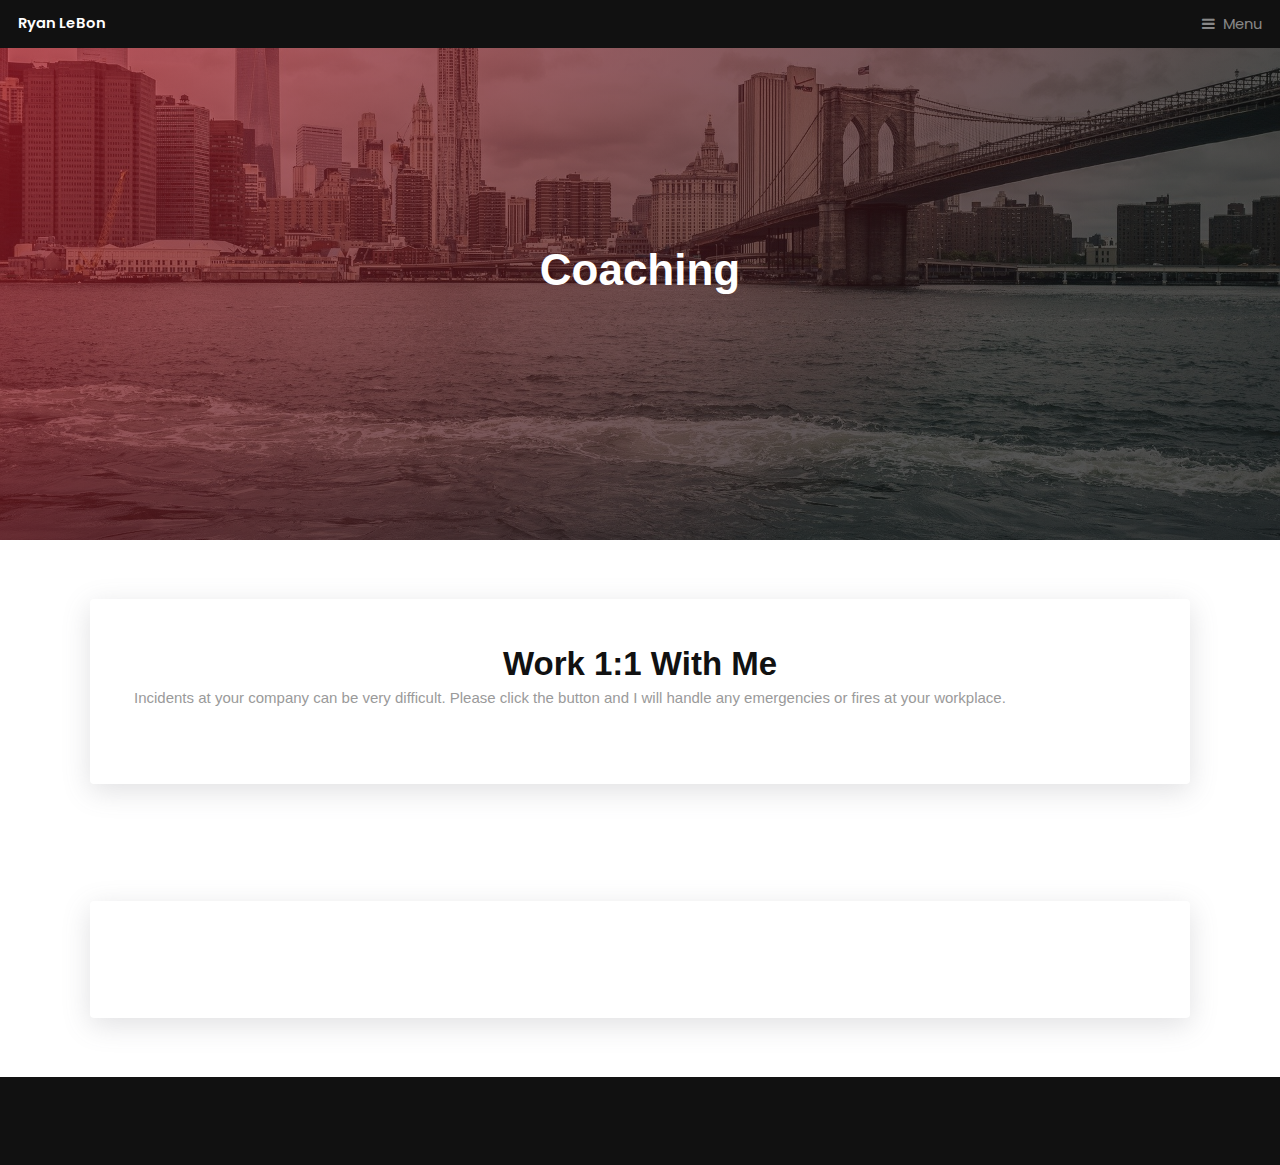
<file: incident_response.html>
<!DOCTYPE HTML>
<html>
	<head>
		<title>Ryan LeBon</title>
		<meta charset="utf-8" />
		<meta name="viewport" content="width=device-width, initial-scale=1, user-scalable=no" />
		<meta name="description" content="" />
		<meta name="keywords" content="" />
		<link rel="stylesheet" href="assets/css/main.css" />
	</head>
	<body class="is-preload">

		<!-- Header -->
			<header id="header">
				<a class="logo" href="index.html">Ryan LeBon</a>
				<nav>
					<a href="#menu">Menu</a>
				</nav>
			</header>

		<!-- Nav -->
			<nav id="menu">
				<ul class="links">
					<li><a href="index.html">Home</a></li>
					<!-- <li><a href="elements.html">Elements</a></li> -->
					<li><a href="about.html">About Me</a></li>
					<!-- <li><a href="services.html">Services</a></li> -->
					<li><a href="incident_response.html">Incident Response</a></li>
					<li><a href="https://www.linkedin.com/in/ryan-le-bon/"><i class="icon fa-linkedin">&nbsp;</i>LinkedIn</a></li>
					<!-- <li><a href="https://github.com/ryanlb777"><i class="icon fa-github">&nbsp;</i>Github</a></li> -->
					<li>
						<a href="items/ryan_lebon_resume.pdf" class="button icon fa-downDload" download> Resume</a>
					</li>
				</ul>
			</nav>

		<!-- Heading -->
			<div id="heading" >
				<h1>Coaching</h1>
			</div>
		<!-- Main -->
		<style>
			.center-items{
				display: block;
				margin-left: auto;
				margin-right: auto;
				width: 50%;
			}
			#center-text{
				text-align: center;
			}	
			
		</style>
		<section id="main" class="wrapper">
			<div class="inner">
				<div class="content">
					<header>
						<h2 id="center-text">Work 1:1 With Me</h2>
						<p>Incidents at your company can be very difficult. Please click the button and I will handle any emergencies or fires at your workplace.</p>
					</header>
					
			</div>
		</section>
		<section id="main" class="wrapper">
			<div class="inner">
				<div class="content">
					<header>
						<!-- <h2>Just getting started? Let's help walk you through the steps to make the moves to get a job at the top fortune 500 companies.</h2> -->
					</header>
			
					<p></p>
				</div>
			</div>
		</section>

			<footer id="footer">
				<div class="inner">
					<div class="content">
						
					</div>
				</div>
			</footer>

		<!-- Scripts -->
			<script src="assets/js/jquery.min.js"></script>
			<script src="assets/js/browser.min.js"></script>
			<script src="assets/js/breakpoints.min.js"></script>
			<script src="assets/js/util.js"></script>
			<script src="assets/js/main.js"></script>

	</body>
</html>
</file>
<file: assets/css/main.css>
@import url(font-awesome.min.css);
/* Google Fonts */
@import url('https://fonts.googleapis.com/css?family=Poppins:100,100i,200,200i,300,300i,400,400i,500,500i,600,600i,700,700i,800,800i,900,900i');
* {
  margin: 0;
  padding: 0;
  box-sizing: border-box;
  text-decoration: none;
  scroll-behavior: smooth;
  scroll-padding-top: 2rem;
  font-family: "Poppins", sans-serif;
}

/* Basic */
@-ms-viewport {
  width: device-width; }
body {
  -ms-overflow-style: scrollbar;
 }

@media screen and (max-width: 480px) {
  html, body {
    min-width: 320px; }
   }
html {
  box-sizing: border-box;
 }

*, *:before, *:after {
  box-sizing: inherit; 
}

body {
  background: #ffffff; 
  font-family: "Poppins", sans-serif;
}

 
html, body, div, span, applet, object,
iframe, h1, h2, h3, h4, h5, h6, p, blockquote,
pre, a, abbr, acronym, address, big, cite,
code, del, dfn, em, img, ins, kbd, q, s, samp,
small, strike, strong, sub, sup, tt, var, b,
u, i, center, dl, dt, dd, ol, ul, li, fieldset,
form, label, legend, table, caption, tbody,
tfoot, thead, tr, th, td, article, aside,
canvas, details, embed, figure, figcaption,
footer, header, hgroup, menu, nav, output, ruby,
section, summary, time, mark, audio, video {
  margin: 0;
  padding: 0;
  border: 0;
  font-size: 100%;
  font: inherit;
  vertical-align: baseline; }

article, aside, details, figcaption, figure,
footer, header, hgroup, menu, nav, section {
  display: block; }

body {
  line-height: 1; }

ol, ul {
  list-style: none; }



input, select, textarea {
  -moz-appearance: none;
  -webkit-appearance: none;
  -ms-appearance: none;
  appearance: none; }

/* Typography */
html {
  font-size: 13pt; }
  @media screen and (max-width: 1680px) {
    html {
      font-size: 11pt; } }
  @media screen and (max-width: 980px) {
    html {
      font-size: 12pt; } }
  @media screen and (max-width: 480px) {
    html {
      font-size: 11pt; } }

body {
  background-color: #ffffff;
  color: #444444; }

body, input, select, textarea {
  font-family: "Poppins", sans-serif;
  font-weight: 400;
  font-size: 1rem;
  line-height: 1.65; }

a {
  -moz-transition: color 0.2s ease-in-out;
  -webkit-transition: color 0.2s ease-in-out;
  -ms-transition: color 0.2s ease-in-out;
  transition: color 0.2s ease-in-out;
  text-decoration: underline; }


strong, b {
  font-weight: 600; }

em, i {
  font-style: italic; }

p {
  margin: 0 0 2rem 0; }

header.special {
  text-align: center;
  margin-bottom: 4rem; }
  header.special p {
    max-width: 75%;
    margin-left: auto;
    margin-right: auto; }

h1, h2, h3, h4, h5, h6 {
  font-weight: 300; }
  h1 a, h2 a, h3 a, h4 a, h5 a, h6 a {
    color: inherit;
    text-decoration: none; }

h1 {
  font-size: 3rem;
  line-height: 1.2; }

h2 {
  font-size: 2.25rem;
  line-height: 1.3; }

h3 {
  font-size: 1.25rem; }

h4 {
  font-size: 1rem; }

h5 {
  font-size: 0.9rem; }

h6 {
  font-size: 0.7rem; }

@media screen and (max-width: 736px) {
  h1 {
    font-size: 2.75rem;
    line-height: 1.3; }


  h2 {
    font-size: 1.75rem;
    line-height: 1.5; }

  h3 {
    font-size: 1.25rem; } }
sub {
  font-size: 0.8rem;
  position: relative;
  top: 0.5rem; }

sup {
  font-size: 0.8rem;
  position: relative;
  top: -0.5rem; }

blockquote {
  border-left: solid 0.5rem;
  font-style: italic;
  margin: 0 0 2rem 0;
  padding: 1rem 0 1rem 2rem; }

code {
  border-radius: 4px;
  border: solid 1px;
  font-family: "Poppins", sans-serif;
  font-size: 0.9rem;
  margin: 0 0.25rem;
  padding: 0.25rem 0.65rem; }

pre {
  -webkit-overflow-scrolling: touch;
  font-family: "Poppins", sans-serif;
  font-size: 0.9rem;
  margin: 0 0 2rem 0; }
  pre code {
    display: block;
    line-height: 1.75;
    padding: 1rem 1.5rem;
    overflow-x: auto; }

hr {
  border: 0;
  border-bottom: solid 1px;
  margin: 2rem 0; }
  hr.major {
    margin: 4rem 0; }

input, select, textarea {
  color: #555555; }

a {
  color: #ce1b28; }

strong, b {
  color: #555555; }

h1, h2, h3, h4, h5, h6 {
  color: #555555; }

blockquote {
  border-left-color: rgba(0, 0, 0, 0.25); }

code {
  background: rgba(0, 0, 0, 0.075);
  border-color: rgba(0, 0, 0, 0.25); }

hr {
  border-bottom-color: rgba(0, 0, 0, 0.25); }

/* Inner */
.inner {
  margin: 0 auto;
  width: 75rem;
  max-width: calc(100% - 6rem); }
  @media screen and (max-width: 480px) {
    .inner {
      max-width: calc(100% - 3rem); } }

/* Button */
input[type="submit"],
input[type="reset"],
input[type="button"],
button,
.button {
  -moz-appearance: none;
  -webkit-appearance: none;
  -ms-appearance: none;
  appearance: none;
  -moz-transition: background-color 0.2s ease-in-out, box-shadow 0.2s ease-in-out, color 0.2s ease-in-out;
  -webkit-transition: background-color 0.2s ease-in-out, box-shadow 0.2s ease-in-out, color 0.2s ease-in-out;
  -ms-transition: background-color 0.2s ease-in-out, box-shadow 0.2s ease-in-out, color 0.2s ease-in-out;
  transition: background-color 0.2s ease-in-out, box-shadow 0.2s ease-in-out, color 0.2s ease-in-out;
  border: 0;
  border-radius: 4px;
  cursor: pointer;
  display: inline-block;
  font-weight: 600;
  height: 3.25rem;
  line-height: 3.25rem;
  padding: 0 1.75rem;
  text-align: center;
  text-decoration: none;
  white-space: nowrap; }
  input[type="submit"].small,
  input[type="reset"].small,
  input[type="button"].small,
  button.small,
  .button.small {
    font-size: 0.8rem;
    height: 2.4375rem;
    line-height: 2.4375rem;
    padding: 0 1.25rem; }
  input[type="submit"].large,
  input[type="reset"].large,
  input[type="button"].large,
  button.large,
  .button.large {
    font-size: 1.35rem;
    height: 4.0625rem;
    line-height: 4.0625rem;
    padding: 0 2rem; }
  input[type="submit"].wide,
  input[type="reset"].wide,
  input[type="button"].wide,
  button.wide,
  .button.wide {
    min-width: 13rem; }
  input[type="submit"].icon:before,
  input[type="reset"].icon:before,
  input[type="button"].icon:before,
  button.icon:before,
  .button.icon:before {
    margin-right: 0.5rem; }
  input[type="submit"].fit,
  input[type="reset"].fit,
  input[type="button"].fit,
  button.fit,
  .button.fit {
    width: 100%; }
  input[type="submit"].disabled, input[type="submit"]:disabled,
  input[type="reset"].disabled,
  input[type="reset"]:disabled,
  input[type="button"].disabled,
  input[type="button"]:disabled,
  button.disabled,
  button:disabled,
  .button.disabled,
  .button:disabled {
    pointer-events: none;
    opacity: 0.25; }

input[type="submit"],
input[type="reset"],
input[type="button"],
button,
.button {
  background-color: transparent;
  box-shadow: inset 0 0 0 1px #555555;
  color: #555555 !important; }
  input[type="submit"]:hover,
  input[type="reset"]:hover,
  input[type="button"]:hover,
  button:hover,
  .button:hover {
    box-shadow: inset 0 0 0 1px #ce1b28;
    color: #fff !important;
    background: #000;}
    input[type="submit"]:hover:active,
    input[type="reset"]:hover:active,
    input[type="button"]:hover:active,
    button:hover:active,
    .button:hover:active {
      background-color: rgba(206, 27, 40, 0.25); }
  input[type="submit"].primary,
  input[type="reset"].primary,
  input[type="button"].primary,
  button.primary,
  .button.primary {
    box-shadow: none;
    background-color: #ce1b28;
    color: #ffffff !important; }
    input[type="submit"].primary:hover,
    input[type="reset"].primary:hover,
    input[type="button"].primary:hover,
    button.primary:hover,
    .button.primary:hover {
      background-color: #e2212f;
      box-shadow: none; }
      input[type="submit"].primary:hover:active,
      input[type="reset"].primary:hover:active,
      input[type="button"].primary:hover:active,
      button.primary:hover:active,
      .button.primary:hover:active {
        background-color: #b71824; }

/* Form */
form {
  margin: 0 0 2rem 0; }

input[type="text"],
input[type="password"],
input[type="email"],
input[type="tel"],
input[type="search"],
input[type="url"],
select,
textarea {
  -moz-appearance: none;
  -webkit-appearance: none;
  -ms-appearance: none;
  appearance: none;
  border-radius: 4px;
  border: none;
  border: solid 1px;
  color: inherit;
  display: block;
  outline: 0;
  padding: 0 1rem;
  text-decoration: none;
  width: 100%; }
  input[type="text"]:invalid,
  input[type="password"]:invalid,
  input[type="email"]:invalid,
  input[type="tel"]:invalid,
  input[type="search"]:invalid,
  input[type="url"]:invalid,
  select:invalid,
  textarea:invalid {
    box-shadow: none; }

label {
  display: block;
  font-size: 1rem;
  font-weight: 600;
  margin: 0 0 1rem 0; }

input[type="text"],
input[type="password"],
input[type="email"],
input[type="tel"],
input[type="search"],
input[type="url"] {
  height: 3.25rem; }

select {
  background-size: 1.25rem;
  background-repeat: no-repeat;
  background-position: calc(100% - 1rem) center;
  height: 3.25rem;
  padding-right: 3.25rem;
  text-overflow: ellipsis; }
  select:focus::-ms-value {
    background-color: transparent; }
  select::-ms-expand {
    display: none; }

textarea {
  padding: 0.75rem 1rem; }

input[type="checkbox"],
input[type="radio"] {
  -moz-appearance: none;
  -webkit-appearance: none;
  -ms-appearance: none;
  appearance: none;
  display: block;
  float: left;
  margin-right: -2rem;
  opacity: 0;
  width: 1rem;
  z-index: -1; }
  input[type="checkbox"] + label,
  input[type="radio"] + label {
    text-decoration: none;
    cursor: pointer;
    display: inline-block;
    font-size: 1rem;
    font-weight: 400;
    padding-left: 2.825rem;
    padding-right: 0.875rem;
    position: relative; }
    input[type="checkbox"] + label:before,
    input[type="radio"] + label:before {
      -moz-osx-font-smoothing: grayscale;
      -webkit-font-smoothing: antialiased;
      font-family: FontAwesome;
      font-style: normal;
      font-weight: normal;
      text-transform: none !important; }
    input[type="checkbox"] + label:before,
    input[type="radio"] + label:before {
      border-radius: 4px;
      border: solid 1px;
      content: '';
      display: inline-block;
      height: 1.95rem;
      left: 0;
      line-height: 1.86875rem;
      position: absolute;
      text-align: center;
      top: -0.1625rem;
      width: 1.95rem; }
  input[type="checkbox"]:checked + label:before,
  input[type="radio"]:checked + label:before {
    content: '\f00c'; }

input[type="checkbox"] + label:before {
  border-radius: 4px; }

input[type="radio"] + label:before {
  border-radius: 100%; }

::-webkit-input-placeholder {
  opacity: 1.0; }

:-moz-placeholder {
  opacity: 1.0; }

::-moz-placeholder {
  opacity: 1.0; }

:-ms-input-placeholder {
  opacity: 1.0; }

label {
  color: #555555; }

input[type="text"],
input[type="password"],
input[type="email"],
input[type="tel"],
input[type="search"],
input[type="url"],
select,
textarea {
  background-color: rgba(0, 0, 0, 0.075);
  border-color: rgba(0, 0, 0, 0.25); }
  input[type="text"]:focus,
  input[type="password"]:focus,
  input[type="email"]:focus,
  input[type="tel"]:focus,
  input[type="search"]:focus,
  input[type="url"]:focus,
  select:focus,
  textarea:focus {
    border-color: #ce1b28;
    box-shadow: 0 0 0 1px #ce1b28; }

select {
  background-image: url("data:image/svg+xml;charset=utf8,%3Csvg xmlns='http://www.w3.org/2000/svg' width='40' height='40' preserveAspectRatio='none' viewBox='0 0 40 40'%3E%3Cpath d='M9.4,12.3l10.4,10.4l10.4-10.4c0.2-0.2,0.5-0.4,0.9-0.4c0.3,0,0.6,0.1,0.9,0.4l3.3,3.3c0.2,0.2,0.4,0.5,0.4,0.9 c0,0.4-0.1,0.6-0.4,0.9L20.7,31.9c-0.2,0.2-0.5,0.4-0.9,0.4c-0.3,0-0.6-0.1-0.9-0.4L4.3,17.3c-0.2-0.2-0.4-0.5-0.4-0.9 c0-0.4,0.1-0.6,0.4-0.9l3.3-3.3c0.2-0.2,0.5-0.4,0.9-0.4S9.1,12.1,9.4,12.3z' fill='rgba(0, 0, 0, 0.25)' /%3E%3C/svg%3E"); }
  select option {
    color: #444444;
    background-color: #ffffff; }

input[type="checkbox"] + label,
input[type="radio"] + label {
  color: #444444; }
  input[type="checkbox"] + label:before,
  input[type="radio"] + label:before {
    background: rgba(0, 0, 0, 0.075);
    border-color: rgba(0, 0, 0, 0.25); }
input[type="checkbox"]:checked + label:before,
input[type="radio"]:checked + label:before {
  background-color: #ce1b28;
  border-color: #ce1b28;
  color: #ffffff; }
input[type="checkbox"]:focus + label:before,
input[type="radio"]:focus + label:before {
  border-color: #ce1b28;
  box-shadow: 0 0 0 1px #ce1b28; }

::-webkit-input-placeholder {
  color: #bbbbbb !important; }

:-moz-placeholder {
  color: #bbbbbb !important; }

::-moz-placeholder {
  color: #bbbbbb !important; }

:-ms-input-placeholder {
  color: #bbbbbb !important; }

/* List */
ol {
  list-style: decimal;
  margin: 0 0 2rem 0;
  padding-left: 1.25rem; }
  ol li {
    padding-left: 0.25rem; }

ul {
  list-style: disc;
  margin: 0 0 2rem 0;
  padding-left: 1rem; }
  ul li {
    padding-left: 0.325rem; }
  ul.plain {
    list-style: none;
    padding-left: 0; }
    ul.plain li {
      margin-bottom: 1rem; }
      ul.plain li .icon {
        border-radius: 4px;
        color: #ffffff;
        display: inline-block;
        margin-right: 1rem;
        text-align: center;
        width: 2rem;
        height: 2rem;
        line-height: 2rem;
        background: rgba(0, 0, 0, 0.5); }
  ul.alt {
    list-style: none;
    padding-left: 0; }
    ul.alt li {
      border-top: solid 1px;
      padding: 0.75rem 0; }
      ul.alt li:first-child {
        border-top: 0;
        padding-top: 0; }
      ul.alt li:last-child {
        padding-bottom: 0; }

dl {
  margin: 0 0 2rem 0; }
  dl dt {
    display: block;
    font-weight: 600;
    margin: 0 0 1rem 0; }
  dl dd {
    margin-left: 1.5rem; }

ul.alt li {
  border-top-color: rgba(0, 0, 0, 0.25); }

/* Table */
.table-wrapper {
  -webkit-overflow-scrolling: touch;
  overflow-x: auto; }

table {
  margin: 0 0 2rem 0;
  width: 100%; }
  table tbody tr {
    border: solid 1px;
    border-left: 0;
    border-right: 0; }
  table td {
    padding: 0.75rem 0.75rem; }
  table th {
    font-size: 0.9rem;
    font-weight: 600;
    padding: 0 0.75rem 0.75rem 0.75rem;
    text-align: left; }
  table thead {
    border-bottom: solid 2px; }
  table tfoot {
    border-top: solid 2px; }
  table.alt {
    border-collapse: separate; }
    table.alt tbody tr td {
      border: solid 1px;
      border-left-width: 0;
      border-top-width: 0; }
      table.alt tbody tr td:first-child {
        border-left-width: 1px; }
    table.alt tbody tr:first-child td {
      border-top-width: 1px; }
    table.alt thead {
      border-bottom: 0; }
    table.alt tfoot {
      border-top: 0; }

table tbody tr {
  border-color: rgba(0, 0, 0, 0.25); }
  table tbody tr:nth-child(2n + 1) {
    background-color: rgba(0, 0, 0, 0.075); }
table th {
  color: #555555; }
table thead {
  border-bottom-color: rgba(0, 0, 0, 0.25); }
table tfoot {
  border-top-color: rgba(0, 0, 0, 0.25); }
table.alt tbody tr td {
  border-color: rgba(0, 0, 0, 0.25); }

/* Highlights */
.highlights {
  width: 100%;
  margin: 2.5rem 0;
  display: -moz-flex;
  display: -webkit-flex;
  display: -ms-flex;
  display: flex;
  -moz-flex-wrap: wrap;
  -webkit-flex-wrap: wrap;
  -ms-flex-wrap: wrap;
  flex-wrap: wrap;
  -moz-align-items: -moz-stretch;
  -webkit-align-items: -webkit-stretch;
  -ms-align-items: -ms-stretch;
  align-items: stretch; }
  .highlights > * {
    -moz-flex-shrink: 1;
    -webkit-flex-shrink: 1;
    -ms-flex-shrink: 1;
    flex-shrink: 1;
    -moz-flex-grow: 0;
    -webkit-flex-grow: 0;
    -ms-flex-grow: 0;
    flex-grow: 0; }
  .highlights > * {
    width: 33.3333333333%; }
  .highlights > * {
    padding: 1.5rem;
    width: calc(33.3333333333% + 1rem); }
  .highlights > :nth-child(-n + 3) {
    padding-top: 0; }
  .highlights > :nth-last-child(-n + 3) {
    padding-bottom: 0; }
  .highlights > :nth-child(3n + 1) {
    padding-left: 0; }
  .highlights > :nth-child(3n) {
    padding-right: 0; }
  .highlights > :nth-child(3n + 1),
  .highlights > :nth-child(3n) {
    width: calc(33.3333333333% + -0.5rem); }
  .highlights .content {
    border-radius: 4px;
    height: 100%;
    padding: 0px 20px;
    text-align: center; }
    .highlights .content .icon {
      font-size: 5rem; }
  .highlights > div > :last-child {
    margin-bottom: 0; }
  @media screen and (max-width: 980px) {
    .highlights > * {
      width: 50%; }
    .highlights > * {
      padding: 1rem;
      width: calc(33.3333333333% + 0.6666666667rem); }
    .highlights > :nth-child(-n + 3) {
      padding-top: 1rem; }
    .highlights > :nth-last-child(-n + 3) {
      padding-bottom: 1rem; }
    .highlights > :nth-child(3n + 1) {
      padding-left: 1rem; }
    .highlights > :nth-child(3n) {
      padding-right: 1rem; }
    .highlights > :nth-child(3n + 1),
    .highlights > :nth-child(3n) {
      padding: 1rem;
      width: calc(50% + 1rem); }
    .highlights > * {
      padding: 1rem;
      width: calc(50% + 1rem); }
    .highlights > :nth-child(-n + 2) {
      padding-top: 0; }
    .highlights > :nth-last-child(-n + 2) {
      padding-bottom: 0; }
    .highlights > :nth-child(2n + 1) {
      padding-left: 0; }
    .highlights > :nth-child(2n) {
      padding-right: 0; }
    .highlights > :nth-child(2n + 1),
    .highlights > :nth-child(2n) {
      width: calc(50% + 0rem); }
    .highlights .content {
      padding: 2rem; } }
  @media screen and (max-width: 736px) {
    .highlights > * {
      width: 100%; }
    .highlights > * {
      padding: 1rem;
      width: calc(33.3333333333% + 0.6666666667rem); }
    .highlights > :nth-child(-n + 3) {
      padding-top: 1rem; }
    .highlights > :nth-last-child(-n + 3) {
      padding-bottom: 1rem; }
    .highlights > :nth-child(3n + 1) {
      padding-left: 1rem; }
    .highlights > :nth-child(3n) {
      padding-right: 1rem; }
    .highlights > :nth-child(3n + 1),
    .highlights > :nth-child(3n) {
      padding: 1rem;
      width: calc(100% + 2rem); }
    .highlights > * {
      padding: 1rem;
      width: calc(50% + 1rem); }
    .highlights > :nth-child(-n + 2) {
      padding-top: 1rem; }
    .highlights > :nth-last-child(-n + 2) {
      padding-bottom: 1rem; }
    .highlights > :nth-child(2n + 1) {
      padding-left: 1rem; }
    .highlights > :nth-child(2n) {
      padding-right: 1rem; }
    .highlights > :nth-child(2n + 1),
    .highlights > :nth-child(2n) {
      padding: 1rem;
      width: calc(100% + 2rem); }
    .highlights > * {
      padding: 1rem;
      width: calc(100% + 2rem); }
    .highlights > :nth-child(-n + 1) {
      padding-top: 0; }
    .highlights > :nth-last-child(-n + 1) {
      padding-bottom: 0; }
    .highlights > :nth-child(1n + 1) {
      padding-left: 0; }
    .highlights > :nth-child(1n) {
      padding-right: 0; }
    .highlights > :nth-child(1n + 1),
    .highlights > :nth-child(1n) {
      width: calc(100% + 1rem); } }
    /* custome codes */
      .highlights .content {
        background: #ffffff;
        box-shadow: rgba(50, 50, 93, 0.25) 0px 13px 27px -5px, rgba(0, 0, 0, 0.3) 0px 8px 16px -8px;
       
      }
      .highlights .content:hover {
        background: #ffffff;
        box-shadow: rgba(50, 50, 93, 0.25) 0px 50px 100px -20px, rgba(0, 0, 0, 0.3) 0px 30px 60px -30px;
      }
      .content:hover a {
        color: chocolate;
      }
      .content:hover h3 {
        color: chocolate;
      }

/* Testimonials */
.testimonials {
  margin: 2.5rem 0;
  width: 100%;
  display: -moz-flex;
  display: -webkit-flex;
  display: -ms-flex;
  display: flex;
  -moz-flex-wrap: wrap;
  -webkit-flex-wrap: wrap;
  -ms-flex-wrap: wrap;
  flex-wrap: wrap;
  -moz-align-items: -moz-stretch;
  -webkit-align-items: -webkit-stretch;
  -ms-align-items: -ms-stretch;
  align-items: stretch; }
  .testimonials > * {
    -moz-flex-shrink: 1;
    -webkit-flex-shrink: 1;
    -ms-flex-shrink: 1;
    flex-shrink: 1;
    -moz-flex-grow: 0;
    -webkit-flex-grow: 0;
    -ms-flex-grow: 0;
    flex-grow: 0; }
  .testimonials > * {
    width: 33.3333333333%; }
  .testimonials > * {
    padding: 1.5rem;
    width: calc(33.3333333333% + 1rem); }
  .testimonials > :nth-child(-n + 3) {
    padding-top: 0; }
  .testimonials > :nth-last-child(-n + 3) {
    padding-bottom: 0; }
  .testimonials > :nth-child(3n + 1) {
    padding-left: 0; }
  .testimonials > :nth-child(3n) {
    padding-right: 0; }
  .testimonials > :nth-child(3n + 1),
  .testimonials > :nth-child(3n) {
    width: calc(33.3333333333% + -0.5rem); }
  .testimonials .content {
    border-radius: 4px;
    height: 100%;
    padding: 3rem; }
    .testimonials .content .author {
      display: -moz-flex;
      display: -webkit-flex;
      display: -ms-flex;
      display: flex;
      -moz-align-items: center;
      -webkit-align-items: center;
      -ms-align-items: center;
      align-items: center; }
      .testimonials .content .author blockquote {
        margin: 0; }
      .testimonials .content .author .image {
        margin-right: 2rem;
        width: 20%; }
        .testimonials .content .author .image img {
          border-radius: 100%;
          max-width: 100%; }
    .testimonials .content .credit {
      font-size: 0.75rem; }
    .testimonials .content p:last-child {
      margin: 0; }
  .testimonials > div > :last-child {
    margin-bottom: 0; }
  @media screen and (max-width: 980px) {
    .testimonials > * {
      width: 50%; }
    .testimonials > * {
      padding: 1rem;
      width: calc(33.3333333333% + 0.6666666667rem); }
    .testimonials > :nth-child(-n + 3) {
      padding-top: 1rem; }
    .testimonials > :nth-last-child(-n + 3) {
      padding-bottom: 1rem; }
    .testimonials > :nth-child(3n + 1) {
      padding-left: 1rem; }
    .testimonials > :nth-child(3n) {
      padding-right: 1rem; }
    .testimonials > :nth-child(3n + 1),
    .testimonials > :nth-child(3n) {
      padding: 1rem;
      width: calc(50% + 1rem); }
    .testimonials > * {
      padding: 1rem;
      width: calc(50% + 1rem); }
    .testimonials > :nth-child(-n + 2) {
      padding-top: 0; }
    .testimonials > :nth-last-child(-n + 2) {
      padding-bottom: 0; }
    .testimonials > :nth-child(2n + 1) {
      padding-left: 0; }
    .testimonials > :nth-child(2n) {
      padding-right: 0; }
    .testimonials > :nth-child(2n + 1),
    .testimonials > :nth-child(2n) {
      width: calc(50% + 0rem); }
    .testimonials .content {
      padding: 2rem; } }
  @media screen and (max-width: 736px) {
    .testimonials > * {
      width: 100%; }
    .testimonials > * {
      padding: 1rem;
      width: calc(33.3333333333% + 0.6666666667rem); }
    .testimonials > :nth-child(-n + 3) {
      padding-top: 1rem; }
    .testimonials > :nth-last-child(-n + 3) {
      padding-bottom: 1rem; }
    .testimonials > :nth-child(3n + 1) {
      padding-left: 1rem; }
    .testimonials > :nth-child(3n) {
      padding-right: 1rem; }
    .testimonials > :nth-child(3n + 1),
    .testimonials > :nth-child(3n) {
      padding: 1rem;
      width: calc(100% + 2rem); }
    .testimonials > * {
      padding: 1rem;
      width: calc(50% + 1rem); }
    .testimonials > :nth-child(-n + 2) {
      padding-top: 1rem; }
    .testimonials > :nth-last-child(-n + 2) {
      padding-bottom: 1rem; }
    .testimonials > :nth-child(2n + 1) {
      padding-left: 1rem; }
    .testimonials > :nth-child(2n) {
      padding-right: 1rem; }
    .testimonials > :nth-child(2n + 1),
    .testimonials > :nth-child(2n) {
      padding: 1rem;
      width: calc(100% + 2rem); }
    .testimonials > * {
      padding: 1rem;
      width: calc(100% + 2rem); }
    .testimonials > :nth-child(-n + 1) {
      padding-top: 0; }
    .testimonials > :nth-last-child(-n + 1) {
      padding-bottom: 0; }
    .testimonials > :nth-child(1n + 1) {
      padding-left: 0; }
    .testimonials > :nth-child(1n) {
      padding-right: 0; }
    .testimonials > :nth-child(1n + 1),
    .testimonials > :nth-child(1n) {
      width: calc(100% + 1rem); } }

.testimonials .content {
  background: #ffffff;
  box-shadow: 0px 0px 4px 1px rgba(0, 0, 0, 0.025); }
  .testimonials .content .credit strong {
    color: #ce1b28; }

/* Actions */
ul.actions {
  display: -moz-flex;
  display: -webkit-flex;
  display: -ms-flex;
  display: flex;
  cursor: default;
  list-style: none;
  margin-left: -1rem;
  padding-left: 0; }
  ul.actions li {
    padding: 0 0 0 1rem;
    vertical-align: middle; }
  ul.actions.special {
    -moz-justify-content: center;
    -webkit-justify-content: center;
    -ms-justify-content: center;
    justify-content: center;
    width: calc(100% + 1rem); }
  ul.actions.stacked {
    -moz-flex-direction: column;
    -webkit-flex-direction: column;
    -ms-flex-direction: column;
    flex-direction: column;
    margin-left: 0; }
    ul.actions.stacked li {
      padding: 1.3rem 0 0 0; }
      ul.actions.stacked li:first-child {
        padding-top: 0; }
  ul.actions.fit {
    width: calc(100% + 1rem); }
    ul.actions.fit li {
      -moz-flex-grow: 1;
      -webkit-flex-grow: 1;
      -ms-flex-grow: 1;
      flex-grow: 1;
      -moz-flex-shrink: 1;
      -webkit-flex-shrink: 1;
      -ms-flex-shrink: 1;
      flex-shrink: 1;
      width: 100%; }
      ul.actions.fit li > * {
        width: 100%; }
    ul.actions.fit.stacked {
      width: 100%; }
  @media screen and (max-width: 480px) {
    ul.actions:not(.fixed) {
      -moz-flex-direction: column;
      -webkit-flex-direction: column;
      -ms-flex-direction: column;
      flex-direction: column;
      margin-left: 0;
      width: 100% !important; }
      ul.actions:not(.fixed) li {
        -moz-flex-grow: 1;
        -webkit-flex-grow: 1;
        -ms-flex-grow: 1;
        flex-grow: 1;
        -moz-flex-shrink: 1;
        -webkit-flex-shrink: 1;
        -ms-flex-shrink: 1;
        flex-shrink: 1;
        padding: 1rem 0 0 0;
        text-align: center;
        width: 100%; }
        ul.actions:not(.fixed) li > * {
          width: 100%; }
        ul.actions:not(.fixed) li:first-child {
          padding-top: 0; }
        ul.actions:not(.fixed) li input[type="submit"],
        ul.actions:not(.fixed) li input[type="reset"],
        ul.actions:not(.fixed) li input[type="button"],
        ul.actions:not(.fixed) li button,
        ul.actions:not(.fixed) li .button {
          width: 100%; }
          ul.actions:not(.fixed) li input[type="submit"].icon:before,
          ul.actions:not(.fixed) li input[type="reset"].icon:before,
          ul.actions:not(.fixed) li input[type="button"].icon:before,
          ul.actions:not(.fixed) li button.icon:before,
          ul.actions:not(.fixed) li .button.icon:before {
            margin-left: -0.5rem; } }

/* Grid */
.row {
  display: flex;
  flex-wrap: wrap;
  box-sizing: border-box; }
  .row > * {
    box-sizing: border-box; }
  .row.gtr-uniform > * > :last-child {
    margin-bottom: 0; }

.row > .imp {
  order: -1; }
.row > .col-1 {
  width: 8.3333333333%; }
.row > .off-1 {
  margin-left: 8.3333333333%; }
.row > .col-2 {
  width: 16.6666666667%; }
.row > .off-2 {
  margin-left: 16.6666666667%; }
.row > .col-3 {
  width: 25%; }
.row > .off-3 {
  margin-left: 25%; }
.row > .col-4 {
  width: 33.3333333333%; }
.row > .off-4 {
  margin-left: 33.3333333333%; }
.row > .col-5 {
  width: 41.6666666667%; }
.row > .off-5 {
  margin-left: 41.6666666667%; }
.row > .col-6 {
  width: 50%; }
.row > .off-6 {
  margin-left: 50%; }
.row > .col-7 {
  width: 58.3333333333%; }
.row > .off-7 {
  margin-left: 58.3333333333%; }
.row > .col-8 {
  width: 66.6666666667%; }
.row > .off-8 {
  margin-left: 66.6666666667%; }
.row > .col-9 {
  width: 75%; }
.row > .off-9 {
  margin-left: 75%; }
.row > .col-10 {
  width: 83.3333333333%; }
.row > .off-10 {
  margin-left: 83.3333333333%; }
.row > .col-11 {
  width: 91.6666666667%; }
.row > .off-11 {
  margin-left: 91.6666666667%; }
.row > .col-12 {
  width: 100%; }
.row > .off-12 {
  margin-left: 100%; }
.row.gtr-0 {
  margin-top: 0;
  margin-left: 0rem; }
  .row.gtr-0 > * {
    padding: 0 0 0 0rem; }
  .row.gtr-0.gtr-uniform {
    margin-top: 0rem; }
    .row.gtr-0.gtr-uniform > * {
      padding-top: 0rem; }
.row.gtr-25 {
  margin-top: 0;
  margin-left: -0.75rem; }
  .row.gtr-25 > * {
    padding: 0 0 0 0.75rem; }
  .row.gtr-25.gtr-uniform {
    margin-top: -0.75rem; }
    .row.gtr-25.gtr-uniform > * {
      padding-top: 0.75rem; }
.row.gtr-50 {
  margin-top: 0;
  margin-left: -1.5rem; }
  .row.gtr-50 > * {
    padding: 0 0 0 1.5rem; }
  .row.gtr-50.gtr-uniform {
    margin-top: -1.5rem; }
    .row.gtr-50.gtr-uniform > * {
      padding-top: 1.5rem; }
.row {
  margin-top: 0;
  margin-left: -3rem; }
  .row > * {
    padding: 0 0 0 3rem; }
  .row.gtr-uniform {
    margin-top: -3rem; }
    .row.gtr-uniform > * {
      padding-top: 3rem; }
.row.gtr-150 {
  margin-top: 0;
  margin-left: -4.5rem; }
  .row.gtr-150 > * {
    padding: 0 0 0 4.5rem; }
  .row.gtr-150.gtr-uniform {
    margin-top: -4.5rem; }
    .row.gtr-150.gtr-uniform > * {
      padding-top: 4.5rem; }
.row.gtr-200 {
  margin-top: 0;
  margin-left: -6rem; }
  .row.gtr-200 > * {
    padding: 0 0 0 6rem; }
  .row.gtr-200.gtr-uniform {
    margin-top: -6rem; }
    .row.gtr-200.gtr-uniform > * {
      padding-top: 6rem; }

@media screen and (max-width: 1680px) {
  .row {
    display: flex;
    flex-wrap: wrap;
    box-sizing: border-box; }
    .row > * {
      box-sizing: border-box; }
    .row.gtr-uniform > * > :last-child {
      margin-bottom: 0; }

  .row > .imp-xlarge {
    order: -1; }
  .row > .col-1-xlarge {
    width: 8.3333333333%; }
  .row > .off-1-xlarge {
    margin-left: 8.3333333333%; }
  .row > .col-2-xlarge {
    width: 16.6666666667%; }
  .row > .off-2-xlarge {
    margin-left: 16.6666666667%; }
  .row > .col-3-xlarge {
    width: 25%; }
  .row > .off-3-xlarge {
    margin-left: 25%; }
  .row > .col-4-xlarge {
    width: 33.3333333333%; }
  .row > .off-4-xlarge {
    margin-left: 33.3333333333%; }
  .row > .col-5-xlarge {
    width: 41.6666666667%; }
  .row > .off-5-xlarge {
    margin-left: 41.6666666667%; }
  .row > .col-6-xlarge {
    width: 50%; }
  .row > .off-6-xlarge {
    margin-left: 50%; }
  .row > .col-7-xlarge {
    width: 58.3333333333%; }
  .row > .off-7-xlarge {
    margin-left: 58.3333333333%; }
  .row > .col-8-xlarge {
    width: 66.6666666667%; }
  .row > .off-8-xlarge {
    margin-left: 66.6666666667%; }
  .row > .col-9-xlarge {
    width: 75%; }
  .row > .off-9-xlarge {
    margin-left: 75%; }
  .row > .col-10-xlarge {
    width: 83.3333333333%; }
  .row > .off-10-xlarge {
    margin-left: 83.3333333333%; }
  .row > .col-11-xlarge {
    width: 91.6666666667%; }
  .row > .off-11-xlarge {
    margin-left: 91.6666666667%; }
  .row > .col-12-xlarge {
    width: 100%; }
  .row > .off-12-xlarge {
    margin-left: 100%; }
  .row.gtr-0 {
    margin-top: 0;
    margin-left: 0rem; }
    .row.gtr-0 > * {
      padding: 0 0 0 0rem; }
    .row.gtr-0.gtr-uniform {
      margin-top: 0rem; }
      .row.gtr-0.gtr-uniform > * {
        padding-top: 0rem; }
  .row.gtr-25 {
    margin-top: 0;
    margin-left: -0.75rem; }
    .row.gtr-25 > * {
      padding: 0 0 0 0.75rem; }
    .row.gtr-25.gtr-uniform {
      margin-top: -0.75rem; }
      .row.gtr-25.gtr-uniform > * {
        padding-top: 0.75rem; }
  .row.gtr-50 {
    margin-top: 0;
    margin-left: -1.5rem; }
    .row.gtr-50 > * {
      padding: 0 0 0 1.5rem; }
    .row.gtr-50.gtr-uniform {
      margin-top: -1.5rem; }
      .row.gtr-50.gtr-uniform > * {
        padding-top: 1.5rem; }
  .row {
    margin-top: 0;
    margin-left: -3rem; }
    .row > * {
      padding: 0 0 0 3rem; }
    .row.gtr-uniform {
      margin-top: -3rem; }
      .row.gtr-uniform > * {
        padding-top: 3rem; }
  .row.gtr-150 {
    margin-top: 0;
    margin-left: -4.5rem; }
    .row.gtr-150 > * {
      padding: 0 0 0 4.5rem; }
    .row.gtr-150.gtr-uniform {
      margin-top: -4.5rem; }
      .row.gtr-150.gtr-uniform > * {
        padding-top: 4.5rem; }
  .row.gtr-200 {
    margin-top: 0;
    margin-left: -6rem; }
    .row.gtr-200 > * {
      padding: 0 0 0 6rem; }
    .row.gtr-200.gtr-uniform {
      margin-top: -6rem; }
      .row.gtr-200.gtr-uniform > * {
        padding-top: 6rem; } }
@media screen and (max-width: 1280px) {
  .row {
    display: flex;
    flex-wrap: wrap;
    box-sizing: border-box; }
    .row > * {
      box-sizing: border-box; }
    .row.gtr-uniform > * > :last-child {
      margin-bottom: 0; }

  .row > .imp-large {
    order: -1; }
  .row > .col-1-large {
    width: 8.3333333333%; }
  .row > .off-1-large {
    margin-left: 8.3333333333%; }
  .row > .col-2-large {
    width: 16.6666666667%; }
  .row > .off-2-large {
    margin-left: 16.6666666667%; }
  .row > .col-3-large {
    width: 25%; }
  .row > .off-3-large {
    margin-left: 25%; }
  .row > .col-4-large {
    width: 33.3333333333%; }
  .row > .off-4-large {
    margin-left: 33.3333333333%; }
  .row > .col-5-large {
    width: 41.6666666667%; }
  .row > .off-5-large {
    margin-left: 41.6666666667%; }
  .row > .col-6-large {
    width: 50%; }
  .row > .off-6-large {
    margin-left: 50%; }
  .row > .col-7-large {
    width: 58.3333333333%; }
  .row > .off-7-large {
    margin-left: 58.3333333333%; }
  .row > .col-8-large {
    width: 66.6666666667%; }
  .row > .off-8-large {
    margin-left: 66.6666666667%; }
  .row > .col-9-large {
    width: 75%; }
  .row > .off-9-large {
    margin-left: 75%; }
  .row > .col-10-large {
    width: 83.3333333333%; }
  .row > .off-10-large {
    margin-left: 83.3333333333%; }
  .row > .col-11-large {
    width: 91.6666666667%; }
  .row > .off-11-large {
    margin-left: 91.6666666667%; }
  .row > .col-12-large {
    width: 100%; }
  .row > .off-12-large {
    margin-left: 100%; }
  .row.gtr-0 {
    margin-top: 0;
    margin-left: 0rem; }
    .row.gtr-0 > * {
      padding: 0 0 0 0rem; }
    .row.gtr-0.gtr-uniform {
      margin-top: 0rem; }
      .row.gtr-0.gtr-uniform > * {
        padding-top: 0rem; }
  .row.gtr-25 {
    margin-top: 0;
    margin-left: -0.375rem; }
    .row.gtr-25 > * {
      padding: 0 0 0 0.375rem; }
    .row.gtr-25.gtr-uniform {
      margin-top: -0.375rem; }
      .row.gtr-25.gtr-uniform > * {
        padding-top: 0.375rem; }
  .row.gtr-50 {
    margin-top: 0;
    margin-left: -0.75rem; }
    .row.gtr-50 > * {
      padding: 0 0 0 0.75rem; }
    .row.gtr-50.gtr-uniform {
      margin-top: -0.75rem; }
      .row.gtr-50.gtr-uniform > * {
        padding-top: 0.75rem; }
  .row {
    margin-top: 0;
    margin-left: -1.5rem; }
    .row > * {
      padding: 0 0 0 1.5rem; }
    .row.gtr-uniform {
      margin-top: -1.5rem; }
      .row.gtr-uniform > * {
        padding-top: 1.5rem; }
  .row.gtr-150 {
    margin-top: 0;
    margin-left: -2.25rem; }
    .row.gtr-150 > * {
      padding: 0 0 0 2.25rem; }
    .row.gtr-150.gtr-uniform {
      margin-top: -2.25rem; }
      .row.gtr-150.gtr-uniform > * {
        padding-top: 2.25rem; }
  .row.gtr-200 {
    margin-top: 0;
    margin-left: -3rem; }
    .row.gtr-200 > * {
      padding: 0 0 0 3rem; }
    .row.gtr-200.gtr-uniform {
      margin-top: -3rem; }
      .row.gtr-200.gtr-uniform > * {
        padding-top: 3rem; } }
@media screen and (max-width: 980px) {
  .row {
    display: flex;
    flex-wrap: wrap;
    box-sizing: border-box; }
    .row > * {
      box-sizing: border-box; }
    .row.gtr-uniform > * > :last-child {
      margin-bottom: 0; }

  .row > .imp-medium {
    order: -1; }
  .row > .col-1-medium {
    width: 8.3333333333%; }
  .row > .off-1-medium {
    margin-left: 8.3333333333%; }
  .row > .col-2-medium {
    width: 16.6666666667%; }
  .row > .off-2-medium {
    margin-left: 16.6666666667%; }
  .row > .col-3-medium {
    width: 25%; }
  .row > .off-3-medium {
    margin-left: 25%; }
  .row > .col-4-medium {
    width: 33.3333333333%; }
  .row > .off-4-medium {
    margin-left: 33.3333333333%; }
  .row > .col-5-medium {
    width: 41.6666666667%; }
  .row > .off-5-medium {
    margin-left: 41.6666666667%; }
  .row > .col-6-medium {
    width: 50%; }
  .row > .off-6-medium {
    margin-left: 50%; }
  .row > .col-7-medium {
    width: 58.3333333333%; }
  .row > .off-7-medium {
    margin-left: 58.3333333333%; }
  .row > .col-8-medium {
    width: 66.6666666667%; }
  .row > .off-8-medium {
    margin-left: 66.6666666667%; }
  .row > .col-9-medium {
    width: 75%; }
  .row > .off-9-medium {
    margin-left: 75%; }
  .row > .col-10-medium {
    width: 83.3333333333%; }
  .row > .off-10-medium {
    margin-left: 83.3333333333%; }
  .row > .col-11-medium {
    width: 91.6666666667%; }
  .row > .off-11-medium {
    margin-left: 91.6666666667%; }
  .row > .col-12-medium {
    width: 100%; }
  .row > .off-12-medium {
    margin-left: 100%; }
  .row.gtr-0 {
    margin-top: 0;
    margin-left: 0rem; }
    .row.gtr-0 > * {
      padding: 0 0 0 0rem; }
    .row.gtr-0.gtr-uniform {
      margin-top: 0rem; }
      .row.gtr-0.gtr-uniform > * {
        padding-top: 0rem; }
  .row.gtr-25 {
    margin-top: 0;
    margin-left: -0.375rem; }
    .row.gtr-25 > * {
      padding: 0 0 0 0.375rem; }
    .row.gtr-25.gtr-uniform {
      margin-top: -0.375rem; }
      .row.gtr-25.gtr-uniform > * {
        padding-top: 0.375rem; }
  .row.gtr-50 {
    margin-top: 0;
    margin-left: -0.75rem; }
    .row.gtr-50 > * {
      padding: 0 0 0 0.75rem; }
    .row.gtr-50.gtr-uniform {
      margin-top: -0.75rem; }
      .row.gtr-50.gtr-uniform > * {
        padding-top: 0.75rem; }
  .row {
    margin-top: 0;
    margin-left: -1.5rem; }
    .row > * {
      padding: 0 0 0 1.5rem; }
    .row.gtr-uniform {
      margin-top: -1.5rem; }
      .row.gtr-uniform > * {
        padding-top: 1.5rem; }
  .row.gtr-150 {
    margin-top: 0;
    margin-left: -2.25rem; }
    .row.gtr-150 > * {
      padding: 0 0 0 2.25rem; }
    .row.gtr-150.gtr-uniform {
      margin-top: -2.25rem; }
      .row.gtr-150.gtr-uniform > * {
        padding-top: 2.25rem; }
  .row.gtr-200 {
    margin-top: 0;
    margin-left: -3rem; }
    .row.gtr-200 > * {
      padding: 0 0 0 3rem; }
    .row.gtr-200.gtr-uniform {
      margin-top: -3rem; }
      .row.gtr-200.gtr-uniform > * {
        padding-top: 3rem; } }
@media screen and (max-width: 736px) {
  .row {
    display: flex;
    flex-wrap: wrap;
    box-sizing: border-box; }
    .row > * {
      box-sizing: border-box; }
    .row.gtr-uniform > * > :last-child {
      margin-bottom: 0; }

  .row > .imp-small {
    order: -1; }
  .row > .col-1-small {
    width: 8.3333333333%; }
  .row > .off-1-small {
    margin-left: 8.3333333333%; }
  .row > .col-2-small {
    width: 16.6666666667%; }
  .row > .off-2-small {
    margin-left: 16.6666666667%; }
  .row > .col-3-small {
    width: 25%; }
  .row > .off-3-small {
    margin-left: 25%; }
  .row > .col-4-small {
    width: 33.3333333333%; }
  .row > .off-4-small {
    margin-left: 33.3333333333%; }
  .row > .col-5-small {
    width: 41.6666666667%; }
  .row > .off-5-small {
    margin-left: 41.6666666667%; }
  .row > .col-6-small {
    width: 50%; }
  .row > .off-6-small {
    margin-left: 50%; }
  .row > .col-7-small {
    width: 58.3333333333%; }
  .row > .off-7-small {
    margin-left: 58.3333333333%; }
  .row > .col-8-small {
    width: 66.6666666667%; }
  .row > .off-8-small {
    margin-left: 66.6666666667%; }
  .row > .col-9-small {
    width: 75%; }
  .row > .off-9-small {
    margin-left: 75%; }
  .row > .col-10-small {
    width: 83.3333333333%; }
  .row > .off-10-small {
    margin-left: 83.3333333333%; }
  .row > .col-11-small {
    width: 91.6666666667%; }
  .row > .off-11-small {
    margin-left: 91.6666666667%; }
  .row > .col-12-small {
    width: 100%; }
  .row > .off-12-small {
    margin-left: 100%; }
  .row.gtr-0 {
    margin-top: 0;
    margin-left: 0rem; }
    .row.gtr-0 > * {
      padding: 0 0 0 0rem; }
    .row.gtr-0.gtr-uniform {
      margin-top: 0rem; }
      .row.gtr-0.gtr-uniform > * {
        padding-top: 0rem; }
  .row.gtr-25 {
    margin-top: 0;
    margin-left: -0.3125rem; }
    .row.gtr-25 > * {
      padding: 0 0 0 0.3125rem; }
    .row.gtr-25.gtr-uniform {
      margin-top: -0.3125rem; }
      .row.gtr-25.gtr-uniform > * {
        padding-top: 0.3125rem; }
  .row.gtr-50 {
    margin-top: 0;
    margin-left: -0.625rem; }
    .row.gtr-50 > * {
      padding: 0 0 0 0.625rem; }
    .row.gtr-50.gtr-uniform {
      margin-top: -0.625rem; }
      .row.gtr-50.gtr-uniform > * {
        padding-top: 0.625rem; }
  .row {
    margin-top: 0;
    margin-left: -1.25rem; }
    .row > * {
      padding: 0 0 0 1.25rem; }
    .row.gtr-uniform {
      margin-top: -1.25rem; }
      .row.gtr-uniform > * {
        padding-top: 1.25rem; }
  .row.gtr-150 {
    margin-top: 0;
    margin-left: -1.875rem; }
    .row.gtr-150 > * {
      padding: 0 0 0 1.875rem; }
    .row.gtr-150.gtr-uniform {
      margin-top: -1.875rem; }
      .row.gtr-150.gtr-uniform > * {
        padding-top: 1.875rem; }
  .row.gtr-200 {
    margin-top: 0;
    margin-left: -2.5rem; }
    .row.gtr-200 > * {
      padding: 0 0 0 2.5rem; }
    .row.gtr-200.gtr-uniform {
      margin-top: -2.5rem; }
      .row.gtr-200.gtr-uniform > * {
        padding-top: 2.5rem; } }
@media screen and (max-width: 480px) {
  .row {
    display: flex;
    flex-wrap: wrap;
    box-sizing: border-box; }
    .row > * {
      box-sizing: border-box; }
    .row.gtr-uniform > * > :last-child {
      margin-bottom: 0; }

  .row > .imp-xsmall {
    order: -1; }
  .row > .col-1-xsmall {
    width: 8.3333333333%; }
  .row > .off-1-xsmall {
    margin-left: 8.3333333333%; }
  .row > .col-2-xsmall {
    width: 16.6666666667%; }
  .row > .off-2-xsmall {
    margin-left: 16.6666666667%; }
  .row > .col-3-xsmall {
    width: 25%; }
  .row > .off-3-xsmall {
    margin-left: 25%; }
  .row > .col-4-xsmall {
    width: 33.3333333333%; }
  .row > .off-4-xsmall {
    margin-left: 33.3333333333%; }
  .row > .col-5-xsmall {
    width: 41.6666666667%; }
  .row > .off-5-xsmall {
    margin-left: 41.6666666667%; }
  .row > .col-6-xsmall {
    width: 50%; }
  .row > .off-6-xsmall {
    margin-left: 50%; }
  .row > .col-7-xsmall {
    width: 58.3333333333%; }
  .row > .off-7-xsmall {
    margin-left: 58.3333333333%; }
  .row > .col-8-xsmall {
    width: 66.6666666667%; }
  .row > .off-8-xsmall {
    margin-left: 66.6666666667%; }
  .row > .col-9-xsmall {
    width: 75%; }
  .row > .off-9-xsmall {
    margin-left: 75%; }
  .row > .col-10-xsmall {
    width: 83.3333333333%; }
  .row > .off-10-xsmall {
    margin-left: 83.3333333333%; }
  .row > .col-11-xsmall {
    width: 91.6666666667%; }
  .row > .off-11-xsmall {
    margin-left: 91.6666666667%; }
  .row > .col-12-xsmall {
    width: 100%; }
  .row > .off-12-xsmall {
    margin-left: 100%; }
  .row.gtr-0 {
    margin-top: 0;
    margin-left: 0rem; }
    .row.gtr-0 > * {
      padding: 0 0 0 0rem; }
    .row.gtr-0.gtr-uniform {
      margin-top: 0rem; }
      .row.gtr-0.gtr-uniform > * {
        padding-top: 0rem; }
  .row.gtr-25 {
    margin-top: 0;
    margin-left: -0.3125rem; }
    .row.gtr-25 > * {
      padding: 0 0 0 0.3125rem; }
    .row.gtr-25.gtr-uniform {
      margin-top: -0.3125rem; }
      .row.gtr-25.gtr-uniform > * {
        padding-top: 0.3125rem; }
  .row.gtr-50 {
    margin-top: 0;
    margin-left: -0.625rem; }
    .row.gtr-50 > * {
      padding: 0 0 0 0.625rem; }
    .row.gtr-50.gtr-uniform {
      margin-top: -0.625rem; }
      .row.gtr-50.gtr-uniform > * {
        padding-top: 0.625rem; }
  .row {
    margin-top: 0;
    margin-left: -1.25rem; }
    .row > * {
      padding: 0 0 0 1.25rem; }
    .row.gtr-uniform {
      margin-top: -1.25rem; }
      .row.gtr-uniform > * {
        padding-top: 1.25rem; }
  .row.gtr-150 {
    margin-top: 0;
    margin-left: -1.875rem; }
    .row.gtr-150 > * {
      padding: 0 0 0 1.875rem; }
    .row.gtr-150.gtr-uniform {
      margin-top: -1.875rem; }
      .row.gtr-150.gtr-uniform > * {
        padding-top: 1.875rem; }
  .row.gtr-200 {
    margin-top: 0;
    margin-left: -2.5rem; }
    .row.gtr-200 > * {
      padding: 0 0 0 2.5rem; }
    .row.gtr-200.gtr-uniform {
      margin-top: -2.5rem; }
      .row.gtr-200.gtr-uniform > * {
        padding-top: 2.5rem; } }
/* Icon */
.icon {
  text-decoration: none;
  border-bottom: none;
  position: relative; }
  .icon:before {
    -moz-osx-font-smoothing: grayscale;
    -webkit-font-smoothing: antialiased;
    font-family: FontAwesome;
    font-style: normal;
    font-weight: normal;
    text-transform: none !important; }
  .icon > .label {
    display: none; }

/* Icons */
ul.icons {
  cursor: default;
  list-style: none;
  padding-left: 0; }
  ul.icons li {
    display: inline-block;
    padding: 0 1rem 0 0; }
    ul.icons li:last-child {
      padding-right: 0; }
    ul.icons li .icon:before {
      font-size: 2rem; }

/* Image */
.image {
  border-radius: 4px;
  border: 0;
  display: inline-block;
  position: relative; }
  .image img {
    border-radius: 4px;
    display: block; }
  .image.left, .image.right {
    max-width: 40%; }
    .image.left img, .image.right img {
      width: 100%; }
  .image.left {
    float: left;
    margin: 0 2rem 2rem 0;
    top: 0.25rem; }
  .image.right {
    float: right;
    margin: 0 0 2rem 2rem;
    top: 0.25rem; }
  .image.fit {
    display: block;
    margin: 0 0 2rem 0;
    width: 100%; }
    .image.fit img {
      width: 100%; }
  .image.main {
    display: block;
    margin: 0 0 3rem 0;
    width: 100%; }
    .image.main img {
      width: 100%; }

/* Wrapper */
.wrapper {
  padding: 8rem 0 6rem 0 ;
  position: relative;
  z-index: 1; }
  @media screen and (max-width: 1280px) {
    .wrapper {
      padding: 4rem 0 2rem 0 ; } }
  @media screen and (max-width: 736px) {
    .wrapper {
      padding: 3rem 0 1rem 0 ; } }
  @media screen and (max-width: 480px) {
    .wrapper {
      padding: 2rem 0 0.1rem 0 ; } }

/* Banner */
.bg_pic{
  background: linear-gradient(0deg, rgba(0, 0, 0, 0.6), rgba(0, 0, 0, 0.6)), url(../../images/banner.jpg);
  background-position: center center;
  background-repeat: no-repeat;
  background-size: cover;
  padding:30px 0px;
  height: 60vh;

}
.intro {
  margin-left: 30%;
  margin-top: 30px;
}
.intro h1, h3{
  color:#fff;
}
.intro h3{
  color:rgb(224, 218, 218);
}
.intro h1 {
  font-size: 80px;
}
.intro span{
  color:chocolate;
}


.highlightsuuuu{
  text-align: center;
}
.highlightsuuuu header{
  background-color: transparent;
  background-image: linear-gradient(225deg, #FFFFFF 0%, #E7ECEF 100%);
  box-shadow: 0px 0px 10px 0px rgb(173 172 172 / 50%);
  transition: background 0.3s, border 0.3s, border-radius 0.3s, box-shadow 0.3s;
  padding: 25px 20px 20px 20px;
  margin-top:30px;
  cursor: pointer;
}
.highlightsuuuu header:hover{
  box-shadow: rgba(0, 0, 0, 0.25) 0px 14px 28px, rgba(0, 0, 0, 0.22) 0px 10px 10px;
}

/* skill  */

.skills{
  width: 100%;
  max-width: 600px;
  padding: 0 20px;
}

.skill-name{
  font-size: 18px;
  font-weight: 700;
  text-transform: uppercase;
  margin: 20px 0;
}
.skill{
  margin-top:20px;
}
.skill-bar{
  height: 20px;
  background: #cacaca;
  border-radius: 8px;
}

.skill-per{
  height: 20px;
  background-color: #0fbcf9;
  border-radius: 8px;
  width: 0;
  transition: 1s linear;
  position: relative;
}

.skill-per::before{
  content: attr(per);
  position: absolute;
  padding: 4px 6px;
  background-color: #000;
  color: #fff;
  font-size: 12px;
  border-radius: 4px;
  top: -35px;
  right: 0;
  transform: translateX(50%);
}

.skill-per::after{
  content: '';
  position: absolute;
  width: 10px;
  height: 10px;
  background-color: #000;
  top: -16px;
  right: 0;
  transform: translateX(50%) rotate(45deg);
  border-radius: 2px;
}

/* secure */
#secure{
  background-image: linear-gradient(rgba(206, 27, 40, 0.25), rgba(206, 27, 40, 0.25)), url(../../images/cta01.jpg);
  background-position: bottom;
  background-repeat: no-repeat;
  background-size: cover;
  background-attachment:fixed;
  padding:100px 20px;
  margin-top: 80px;
  color:#fff;
}
.secure h2{
  color:#E7ECEF;
  font-weight: bold;
  padding:10px 0px;
}


.service_pic{
  background-image: linear-gradient(rgba(206, 27, 40, 0.25), rgba(206, 27, 40, 0.25)), url(../../images/cta01.jpg);
  background-position: bottom;
  background-repeat: no-repeat;
  background-size: cover;
  background-attachment:fixed;
  padding:100px 20px;
  color:#fff;
  height: 60vh;
}
.inner_backup{
  box-shadow: rgba(60, 64, 67, 0.3) 0px 1px 2px 0px, rgba(60, 64, 67, 0.15) 0px 2px 6px 2px;
  padding:30px 0px;
}



/* 2nd service */


p {
  font-family: oxygen, sans-serif;
  color: #9a9a9a;
  font-size: 15px;
}
h1, h2, h3, h4, h5, h6 {
  font-family: advent pro, sans-serif;
  font-weight: 700;
}
.no-padding {
  padding: 0!important;
}
.inline-block {
  display: inline-block;
}
ol, ul {
  margin: 0;
  padding: 0;
  list-style: none;
}
figure {
  margin: 0;
}
a {
  transition: all .3s ease-in 0s;
}
iframe {
  border: 0;
}
a, a:focus, a:hover {
  text-decoration: none;
  outline: 0;
}
a:focus, a:hover {
  color: #4220a4;
}


.section {
  padding: 100px 50px;
}
@media(max-width:480px) {
  .section {
  padding: 40px 0;
}
}.padding-0 {
  padding: 0;
}
@media(max-width:768px) {
  .padding-0 {
  padding: 0 15px;
}
}.section-sm {
  padding: 70px 0;
}
.section-xs {
  padding: 40px 0;
}
.btn.active:focus, .btn:active:focus, .btn:focus {
  outline: 0;
}


.title {
  padding-bottom: 50px;
  text-align: center;
}
.title h2 {
  font-size: 35px;
  color: #232323;
  text-transform: capitalize;
  margin-bottom: 8px;
  font-weight: 700;
}
.title h4 {
  font-size: 10px;
  line-height: 10px;
  font-weight: 700;
  letter-spacing: 3.3px;
  text-transform: uppercase;
}
.title p {
  color: #848484;
  width: 50%;
  margin: 0 auto;
}
@media(max-width:480px) {
  .title p {
  width: 80%}
}@media(max-width:768px) {
  .title p {
  width: 80%}
}.title .border {
  border: none;
  display: inline-block;
  border-radius: 3px;
  height: 6px;
  position: relative;
  width: 90px;
  margin-bottom: 10px;
}
.bg-gray {
  background: #f9f9f9;
}
.color-gray {
  color: #777;
}
.shadow {
  box-shadow: 0 0 30px rgba(0, 0, 0, .34);
}
.gradient, .title .border, .service-2 .service-item i {
  background-image: linear-gradient(100deg, #6D8EA0, #4220A4);
}

.about-2 h2:before {
  position: absolute;
  left: -15%;
  top: 18px;
  content: '';
  display: inline-block;
  width: 12%;
  height: 3px;
  background-color: #4220a4;
  background-image: linear-gradient(100deg,#6D8EA0,#4220A4);
  background-image: linear-gradient(100deg,#6D8EA0,#4220A4);
}
.block.h-100 h3 {
  color: #fff;
}
.services .service-block {
  padding: 30px 20px;
  box-shadow: rgb(0 0 0 / 5%) 0px 6px 24px 0px, rgb(0 0 0 / 8%) 0px 0px 0px 1px;
}
@media(max-width:480px) {
  .services .service-block {
  padding: 15px;
}
}.services .service-block .service-icon {
  margin-bottom: 15px;
}
.services .service-block i {
  font-size: 55px;
  color: #4220a4;
  background: linear-gradient(100deg, #6D8EA0, #4220A4);
  background-clip: text;
  -webkit-background-clip: text;
  -webkit-text-fill-color: transparent;
}
.services .service-block h3 {
  color: #333;
  font-size: 18px;
}
.services .service-block p {
  color: #777;
}
@media(max-width:480px) {
  .service-2 .p-0 {
  padding: 0 15px!important;
}
}@media(max-width:768px) {
  .service-2 .p-0 {
  padding: 0 15px!important;
}
}@media(max-width:400px) {
  .service-2 .p-0 {
  padding: 0 15px!important;
}
}.service-2 .service-item {
  background: #fff;
  border: 1px solid #eee;
  padding: 50px 20px;
  margin-right: -1px;
  margin-bottom: -1px;
  transition: all .3s ease 0s;
}
.service-2 .service-item .count {
  font-size: 80px;
  position: absolute;
  top: 0;
  left: 20px;
  color: #f3f1f1;
  font-weight: 700;
}
.service-2 .service-item i {
  font-size: 55px;
  display: inline-block;
  border-radius: 30px;
  box-shadow: 0 5px 6px rgb(0 0 0 / 10%);
  color: #fff;
  height: 75px;
  line-height: 75px;
  margin-bottom: 20px;
  width: 75px;
  transition: all .3s ease 0s;
}
.service-list .block {
  background: #28262c;
  color: #fff;
  padding: 30px;
}
.service-list .block i {
  font-size: 50px;
}
.service-list .block h3 {
  font-size: 22px;
  margin: 10px 0;
}
.service-list .block ul li {
  margin-bottom: 6px;
  color: #f9f9f9;
}
.client-service-list li {
  font-size: 20px;
}
.client-service-list li i {
  margin-right: 10px;
  color: #4220a4;
}












CTA
#cta {
  background-color: #ce1b28;
  color: rgba(255, 255, 255, 0.75);
  background-attachment: fixed;
  background-image: linear-gradient(rgba(206, 27, 40, 0.25), rgba(206, 27, 40, 0.25)), url(../../images/cta01.jpg);
  background-position: bottom;
  background-repeat: no-repeat;
  background-size: cover;
  position: relative;
  text-align: center;
  z-index: 1; }
  #cta input, #cta select, #cta textarea {
    color: #ffffff; }
  #cta a {
    color: #ffffff; }
  #cta strong, #cta b {
    color: #ffffff; }
  #cta h1, #cta h2, #cta h3, #cta h4, #cta h5, #cta h6 {
    color: #ffffff; }
  #cta blockquote {
    border-left-color: rgba(255, 255, 255, 0.25); }
  #cta code {
    background: rgba(255, 255, 255, 0.075);
    border-color: rgba(255, 255, 255, 0.25); }
  #cta hr {
    border-bottom-color: rgba(255, 255, 255, 0.25); }
  #cta input[type="submit"],
  #cta input[type="reset"],
  #cta input[type="button"],
  #cta button,
  #cta .button {
    background-color: transparent;
    box-shadow: inset 0 0 0 1px #ffffff;
    color: #ffffff !important; }
    #cta input[type="submit"]:hover,
    #cta input[type="reset"]:hover,
    #cta input[type="button"]:hover,
    #cta button:hover,
    #cta .button:hover {
      background-color: rgba(255, 255, 255, 0.1); }
      #cta input[type="submit"]:hover:active,
      #cta input[type="reset"]:hover:active,
      #cta input[type="button"]:hover:active,
      #cta button:hover:active,
      #cta .button:hover:active {
        background-color: rgba(255, 255, 255, 0.25); }
    #cta input[type="submit"].primary,
    #cta input[type="reset"].primary,
    #cta input[type="button"].primary,
    #cta button.primary,
    #cta .button.primary {
      box-shadow: none;
      background-color: #ffffff;
      color: #ce1b28 !important; }
      #cta input[type="submit"].primary:hover,
      #cta input[type="reset"].primary:hover,
      #cta input[type="button"].primary:hover,
      #cta button.primary:hover,
      #cta .button.primary:hover {
        background-color: rgba(255, 255, 255, 0.875);
        box-shadow: none; }
        #cta input[type="submit"].primary:hover:active,
        #cta input[type="reset"].primary:hover:active,
        #cta input[type="button"].primary:hover:active,
        #cta button.primary:hover:active,
        #cta .button.primary:hover:active {
          background-color: rgba(255, 255, 255, 0.5); }
  #cta label {
    color: #ffffff; }
  #cta input[type="text"],
  #cta input[type="password"],
  #cta input[type="email"],
  #cta input[type="tel"],
  #cta input[type="search"],
  #cta input[type="url"],
  #cta select,
  #cta textarea {
    background-color: rgba(255, 255, 255, 0.075);
    border-color: rgba(255, 255, 255, 0.25); }
    #cta input[type="text"]:focus,
    #cta input[type="password"]:focus,
    #cta input[type="email"]:focus,
    #cta input[type="tel"]:focus,
    #cta input[type="search"]:focus,
    #cta input[type="url"]:focus,
    #cta select:focus,
    #cta textarea:focus {
      border-color: #ffffff;
      box-shadow: 0 0 0 1px #ffffff; }
  #cta select {
    background-image: url("data:image/svg+xml;charset=utf8,%3Csvg xmlns='http://www.w3.org/2000/svg' width='40' height='40' preserveAspectRatio='none' viewBox='0 0 40 40'%3E%3Cpath d='M9.4,12.3l10.4,10.4l10.4-10.4c0.2-0.2,0.5-0.4,0.9-0.4c0.3,0,0.6,0.1,0.9,0.4l3.3,3.3c0.2,0.2,0.4,0.5,0.4,0.9 c0,0.4-0.1,0.6-0.4,0.9L20.7,31.9c-0.2,0.2-0.5,0.4-0.9,0.4c-0.3,0-0.6-0.1-0.9-0.4L4.3,17.3c-0.2-0.2-0.4-0.5-0.4-0.9 c0-0.4,0.1-0.6,0.4-0.9l3.3-3.3c0.2-0.2,0.5-0.4,0.9-0.4S9.1,12.1,9.4,12.3z' fill='rgba(255, 255, 255, 0.25)' /%3E%3C/svg%3E"); }
    #cta select option {
      color: rgba(255, 255, 255, 0.75);
      background-color: #ce1b28; }
  #cta input[type="checkbox"] + label,
  #cta input[type="radio"] + label {
    color: rgba(255, 255, 255, 0.75); }
    #cta input[type="checkbox"] + label:before,
    #cta input[type="radio"] + label:before {
      background: rgba(255, 255, 255, 0.075);
      border-color: rgba(255, 255, 255, 0.25); }
  #cta input[type="checkbox"]:checked + label:before,
  #cta input[type="radio"]:checked + label:before {
    background-color: #ffffff;
    border-color: #ffffff;
    color: #ce1b28; }
  #cta input[type="checkbox"]:focus + label:before,
  #cta input[type="radio"]:focus + label:before {
    border-color: #ffffff;
    box-shadow: 0 0 0 1px #ffffff; }
  #cta ::-webkit-input-placeholder {
    color: rgba(255, 255, 255, 0.4) !important; }
  #cta :-moz-placeholder {
    color: rgba(255, 255, 255, 0.4) !important; }
  #cta ::-moz-placeholder {
    color: rgba(255, 255, 255, 0.4) !important; }
  #cta :-ms-input-placeholder {
    color: rgba(255, 255, 255, 0.4) !important; }
  #cta ul.alt li {
    border-top-color: rgba(255, 255, 255, 0.25); }
  #cta table tbody tr {
    border-color: rgba(255, 255, 255, 0.25); }
    #cta table tbody tr:nth-child(2n + 1) {
      background-color: rgba(255, 255, 255, 0.075); }
  #cta table th {
    color: #ffffff; }
  #cta table thead {
    border-bottom-color: rgba(255, 255, 255, 0.25); }
  #cta table tfoot {
    border-top-color: rgba(255, 255, 255, 0.25); }
  #cta table.alt tbody tr td {
    border-color: rgba(255, 255, 255, 0.25); }
  #cta .highlights .content {
    background: #ce1b28;
    box-shadow: 0px 0px 4px 1px rgba(255, 255, 255, 0.025); }
  #cta .testimonials .content {
    background: #ce1b28;
    box-shadow: 0px 0px 4px 1px rgba(255, 255, 255, 0.025); }
    #cta .testimonials .content .credit strong {
      color: #ce1b28; }
  #cta .inner {
    position: relative;
    z-index: 3; }
  @media screen and (max-width: 980px) {
    #cta {
      background-attachment: scroll; }
     }


      #cta2 {
        background-color: #fff6f6;
        color: rgba(14, 1, 1, 0.75);
        background-attachment: fixed;
        background-position: bottom;
        background-repeat: no-repeat;
        background-size: cover;
        position: relative;
        text-align: center;
        z-index: 1; }
        #cta2 input, #cta2 select, #cta2 textarea {
          color: #ffffff; }
        #cta2 a {
          color: #ffffff; }
        #cta2 strong, #cta2 b {
          color: #ffffff; }
        #cta2 h1, #cta2 h2, #cta2 h3, #cta2 h4, #cta2 h5, #cta2 h6 {
          color: #0f0101; }
        #cta2 blockquote {
          border-left-color: rgba(255, 255, 255, 0.25); }
        #cta2 code {
          background: rgba(255, 255, 255, 0.075);
          border-color: rgba(255, 255, 255, 0.25); }
        #cta2 hr {
          border-bottom-color: rgba(255, 255, 255, 0.25); }
        #cta2 input[type="submit"],
        #cta2 input[type="reset"],
        #cta2 input[type="button"],
        #cta2 button,
        #cta2 .button {
          background-color: transparent;
          box-shadow: inset 0 0 0 1px #ffffff;
          color: #ffffff !important; }
          #cta2 input[type="submit"]:hover,
          #cta2 input[type="reset"]:hover,
          #cta2 input[type="button"]:hover,
          #cta2 button:hover,
          #cta2 .button:hover {
            background-color: rgba(255, 255, 255, 0.1); }
            #cta2 input[type="submit"]:hover:active,
            #cta2 input[type="reset"]:hover:active,
            #cta2 input[type="button"]:hover:active,
            #cta2 button:hover:active,
            #cta2 .button:hover:active {
              background-color: rgba(255, 255, 255, 0.25); }
          #cta2 input[type="submit"].primary,
          #cta2 input[type="reset"].primary,
          #cta2 input[type="button"].primary,
          #cta2 button.primary,
          #cta2 .button.primary {
            box-shadow: none;
            background-color: #ffffff;
            color: #ce1b28 !important; }
            #cta2 input[type="submit"].primary:hover,
            #cta2 input[type="reset"].primary:hover,
            #cta2 input[type="button"].primary:hover,
            #cta2 button.primary:hover,
            #cta2 .button.primary:hover {
              background-color: rgba(255, 255, 255, 0.875);
              box-shadow: none; }
              #cta2 input[type="submit"].primary:hover:active,
              #cta2 input[type="reset"].primary:hover:active,
              #cta2 input[type="button"].primary:hover:active,
              #cta2 button.primary:hover:active,
              #cta2 .button.primary:hover:active {
                background-color: rgba(255, 255, 255, 0.5); }
        #cta2 label {
          color: #ffffff; }
        #cta2 input[type="text"],
        #cta2 input[type="password"],
        #cta2 input[type="email"],
        #cta2 input[type="tel"],
        #cta2 input[type="search"],
        #cta2 input[type="url"],
        #cta2 select,
        #cta2 textarea {
          background-color: rgba(255, 255, 255, 0.075);
          border-color: rgba(255, 255, 255, 0.25); }
          #cta2 input[type="text"]:focus,
          #cta2 input[type="password"]:focus,
          #cta2 input[type="email"]:focus,
          #cta2 input[type="tel"]:focus,
          #cta2 input[type="search"]:focus,
          #cta2 input[type="url"]:focus,
          #cta2 select:focus,
          #cta2 textarea:focus {
            border-color: #ffffff;
            box-shadow: 0 0 0 1px #ffffff; }
        #cta2 select {
          background-image: url("data:image/svg+xml;charset=utf8,%3Csvg xmlns='http://www.w3.org/2000/svg' width='40' height='40' preserveAspectRatio='none' viewBox='0 0 40 40'%3E%3Cpath d='M9.4,12.3l10.4,10.4l10.4-10.4c0.2-0.2,0.5-0.4,0.9-0.4c0.3,0,0.6,0.1,0.9,0.4l3.3,3.3c0.2,0.2,0.4,0.5,0.4,0.9 c0,0.4-0.1,0.6-0.4,0.9L20.7,31.9c-0.2,0.2-0.5,0.4-0.9,0.4c-0.3,0-0.6-0.1-0.9-0.4L4.3,17.3c-0.2-0.2-0.4-0.5-0.4-0.9 c0-0.4,0.1-0.6,0.4-0.9l3.3-3.3c0.2-0.2,0.5-0.4,0.9-0.4S9.1,12.1,9.4,12.3z' fill='rgba(255, 255, 255, 0.25)' /%3E%3C/svg%3E"); }
          #cta2 select option {
            color: rgba(255, 255, 255, 0.75);
            background-color: #ce1b28; }
        #cta2 input[type="checkbox"] + label,
        #cta2 input[type="radio"] + label {
          color: rgba(255, 255, 255, 0.75); }
          #cta2 input[type="checkbox"] + label:before,
          #cta2 input[type="radio"] + label:before {
            background: rgba(255, 255, 255, 0.075);
            border-color: rgba(255, 255, 255, 0.25); }
        #cta2 input[type="checkbox"]:checked + label:before,
        #cta2 input[type="radio"]:checked + label:before {
          background-color: #ffffff;
          border-color: #ffffff;
          color: #ce1b28; }
        #cta2 input[type="checkbox"]:focus + label:before,
        #cta2 input[type="radio"]:focus + label:before {
          border-color: #ffffff;
          box-shadow: 0 0 0 1px #ffffff; }
        #cta2 ::-webkit-input-placeholder {
          color: rgba(255, 255, 255, 0.4) !important; }
        #cta2 :-moz-placeholder {
          color: rgba(255, 255, 255, 0.4) !important; }
        #cta2 ::-moz-placeholder {
          color: rgba(255, 255, 255, 0.4) !important; }
        #cta2 :-ms-input-placeholder {
          color: rgba(255, 255, 255, 0.4) !important; }
        #cta2 ul.alt li {
          border-top-color: rgba(255, 255, 255, 0.25); }
        #cta2 table tbody tr {
          border-color: rgba(255, 255, 255, 0.25); }
          #cta2 table tbody tr:nth-child(2n + 1) {
            background-color: rgba(255, 255, 255, 0.075); }
        #cta2 table th {
          color: #ffffff; }
        #cta2 table thead {
          border-bottom-color: rgba(255, 255, 255, 0.25); }
        #cta2 table tfoot {
          border-top-color: rgba(255, 255, 255, 0.25); }
        #cta2 table.alt tbody tr td {
          border-color: rgba(255, 255, 255, 0.25); }
        #cta2 .highlights .content {
          background: #ce1b28;
          box-shadow: 0px 0px 4px 1px rgba(255, 255, 255, 0.025); }
        #cta2 .testimonials .content {
          background: #ce1b28;
          box-shadow: 0px 0px 4px 1px rgba(255, 255, 255, 0.025); }
          #cta2 .testimonials .content .credit strong {
            color: #ce1b28; }
        #cta2 .inner {
          position: relative;
          z-index: 3; }
        @media screen and (max-width: 980px) {
          #cta2 {
            background-attachment: scroll; } }

/* Footer */
#footer {
  background-color: #111111;
  color: rgba(255, 255, 255, 0.5);
  padding-top: 45px; }
  #footer input, #footer select, #footer textarea {
    color: #ffffff; }
  #footer a {
    color: #ce1b28; }
  #footer strong, #footer b {
    color: #ffffff; }
  #footer h1, #footer h2, #footer h3, #footer h4, #footer h5, #footer h6 {
    color: #ffffff; }
  #footer blockquote {
    border-left-color: rgba(255, 255, 255, 0.25); }
  #footer code {
    background: rgba(255, 255, 255, 0.075);
    border-color: rgba(255, 255, 255, 0.25); }
  #footer hr {
    border-bottom-color: rgba(255, 255, 255, 0.25); }
  #footer input[type="submit"],
  #footer input[type="reset"],
  #footer input[type="button"],
  #footer button,
  #footer .button {
    background-color: transparent;
    box-shadow: inset 0 0 0 1px #ffffff;
    color: #ffffff !important; }
    #footer input[type="submit"]:hover,
    #footer input[type="reset"]:hover,
    #footer input[type="button"]:hover,
    #footer button:hover,
    #footer .button:hover {
      box-shadow: inset 0 0 0 1px #ce1b28;
      color: #ce1b28 !important; }
      #footer input[type="submit"]:hover:active,
      #footer input[type="reset"]:hover:active,
      #footer input[type="button"]:hover:active,
      #footer button:hover:active,
      #footer .button:hover:active {
        background-color: rgba(206, 27, 40, 0.25); }
    #footer input[type="submit"].primary,
    #footer input[type="reset"].primary,
    #footer input[type="button"].primary,
    #footer button.primary,
    #footer .button.primary {
      box-shadow: none;
      background-color: #ce1b28;
      color: #ffffff !important; }
      #footer input[type="submit"].primary:hover,
      #footer input[type="reset"].primary:hover,
      #footer input[type="button"].primary:hover,
      #footer button.primary:hover,
      #footer .button.primary:hover {
        background-color: #e2212f;
        box-shadow: none; }
        #footer input[type="submit"].primary:hover:active,
        #footer input[type="reset"].primary:hover:active,
        #footer input[type="button"].primary:hover:active,
        #footer button.primary:hover:active,
        #footer .button.primary:hover:active {
          background-color: #b71824; }
  #footer label {
    color: #ffffff; }
  #footer input[type="text"],
  #footer input[type="password"],
  #footer input[type="email"],
  #footer input[type="tel"],
  #footer input[type="search"],
  #footer input[type="url"],
  #footer select,
  #footer textarea {
    background-color: rgba(255, 255, 255, 0.075);
    border-color: rgba(255, 255, 255, 0.25); }
    #footer input[type="text"]:focus,
    #footer input[type="password"]:focus,
    #footer input[type="email"]:focus,
    #footer input[type="tel"]:focus,
    #footer input[type="search"]:focus,
    #footer input[type="url"]:focus,
    #footer select:focus,
    #footer textarea:focus {
      border-color: #ce1b28;
      box-shadow: 0 0 0 1px #ce1b28; }
  #footer select {
    background-image: url("data:image/svg+xml;charset=utf8,%3Csvg xmlns='http://www.w3.org/2000/svg' width='40' height='40' preserveAspectRatio='none' viewBox='0 0 40 40'%3E%3Cpath d='M9.4,12.3l10.4,10.4l10.4-10.4c0.2-0.2,0.5-0.4,0.9-0.4c0.3,0,0.6,0.1,0.9,0.4l3.3,3.3c0.2,0.2,0.4,0.5,0.4,0.9 c0,0.4-0.1,0.6-0.4,0.9L20.7,31.9c-0.2,0.2-0.5,0.4-0.9,0.4c-0.3,0-0.6-0.1-0.9-0.4L4.3,17.3c-0.2-0.2-0.4-0.5-0.4-0.9 c0-0.4,0.1-0.6,0.4-0.9l3.3-3.3c0.2-0.2,0.5-0.4,0.9-0.4S9.1,12.1,9.4,12.3z' fill='rgba(255, 255, 255, 0.25)' /%3E%3C/svg%3E"); }
    #footer select option {
      color: rgba(255, 255, 255, 0.5);
      background-color: #111111; }
  #footer input[type="checkbox"] + label,
  #footer input[type="radio"] + label {
    color: rgba(255, 255, 255, 0.5); }
    #footer input[type="checkbox"] + label:before,
    #footer input[type="radio"] + label:before {
      background: rgba(255, 255, 255, 0.075);
      border-color: rgba(255, 255, 255, 0.25); }
  #footer input[type="checkbox"]:checked + label:before,
  #footer input[type="radio"]:checked + label:before {
    background-color: #ce1b28;
    border-color: #ce1b28;
    color: #ffffff; }
  #footer input[type="checkbox"]:focus + label:before,
  #footer input[type="radio"]:focus + label:before {
    border-color: #ce1b28;
    box-shadow: 0 0 0 1px #ce1b28; }
  #footer ::-webkit-input-placeholder {
    color: rgba(255, 255, 255, 0.4) !important; }
  #footer :-moz-placeholder {
    color: rgba(255, 255, 255, 0.4) !important; }
  #footer ::-moz-placeholder {
    color: rgba(255, 255, 255, 0.4) !important; }
  #footer :-ms-input-placeholder {
    color: rgba(255, 255, 255, 0.4) !important; }
  #footer ul.alt li {
    border-top-color: rgba(255, 255, 255, 0.25); }
  #footer table tbody tr {
    border-color: rgba(255, 255, 255, 0.25); }
    #footer table tbody tr:nth-child(2n + 1) {
      background-color: rgba(255, 255, 255, 0.075); }
  #footer table th {
    color: #ffffff; }
  #footer table thead {
    border-bottom-color: rgba(255, 255, 255, 0.25); }
  #footer table tfoot {
    border-top-color: rgba(255, 255, 255, 0.25); }
  #footer table.alt tbody tr td {
    border-color: rgba(255, 255, 255, 0.25); }
  #footer .highlights .content {
    background: #111111;
    box-shadow: 0px 0px 4px 1px rgba(255, 255, 255, 0.025); }
  #footer .testimonials .content {
    background: #111111;
    box-shadow: 0px 0px 4px 1px rgba(255, 255, 255, 0.025); }
    #footer .testimonials .content .credit strong {
      color: #ce1b28; }
  #footer a {
    color: rgba(255, 255, 255, 0.5);
    text-decoration: none; }
    #footer a:hover {
      color: #ce1b28; }
  #footer .content {
    display: -moz-flex;
    display: -webkit-flex;
    display: -ms-flex;
    display: flex; }
    #footer .content section {
      width: 25%; }
      #footer .content section:first-child {
        width: 50%;
        padding-right: 4rem; }
      #footer .content section:last-child {
        padding-left: 4rem; }
  #footer .copyright {
    border-top: 1px solid;
    font-size: 0.8rem;
    opacity: 0.5;
    padding: 2rem 0;
    margin-top: 40px;
    text-align: center; }
  @media screen and (max-width: 1280px) {
    #footer {
      padding: 4rem 0 2rem 0 ; } }
  @media screen and (max-width: 980px) {
    #footer .content {
      -moz-flex-wrap: wrap;
      -webkit-flex-wrap: wrap;
      -ms-flex-wrap: wrap;
      flex-wrap: wrap; }
      #footer .content section {
        width: 50%; }
        #footer .content section:first-child {
          width: 100%;
          padding-right: 0; } }
  @media screen and (max-width: 736px) {
    #footer {
      padding: 3rem 0 1rem 0 ; }
      .intro h1 {
        font-size: 45px;
      }
      #footer .content section {
        width: 100%; }
        #footer .content section:last-child {
          padding-left: 0; } }
  @media screen and (max-width: 480px) {
    #footer {
      padding: 2rem 0 0.1rem 0 ; } }

/* Header */

/* redesign header */

/*------------------------------------------------------------------ HEADER -------------------------------------------------------------------*/
.top-header .navbar{
  padding: 5px 0px;
}
.navbar-nav{
margin-right:60px;
}
.top-header {
  position: relative;
  top: 0px;
  left: 0px;
  width: 100%;
  margin: 0 auto;
  z-index: 20;
  background-position: left;
  background-repeat: no-repeat;
  background-color: #0892fd;
  background-size: auto 100%;
}
.top-header .navbar .navbar-collapse ul li a {
  text-transform: uppercase;
  font-size: 16px;
  padding: 7px 20px;
  position: relative;
  font-weight: 500;
  overflow: hidden;
  color: #000;
  text-decoration: none;
}
a.navbar-brand {
  left: 35px;
  position: relative;
}
.top-header .navbar .navbar-collapse ul li a.active {
}
.top-header .navbar .navbar-collapse ul li a:hover, .top-header .navbar .navbar-collapse ul li a:focus {
  background: transparent;
  color: rgb(255, 153, 0);
  border-radius: ;
}
.search_icon.nav-link img {
  width: 25px;
}
.top-header .navbar .navbar-collapse ul li {
  margin: 0 2px;
}
.top-header.fixed-menu {
  width: 100%;
  position: fixed;
  box-shadow: 0px 3px 6px 3px rgba(0, 0, 0, 0.06);
  -webkit-animation-duration: 1s;
  animation-duration: 1s;
  -webkit-animation-fill-mode: both;
  animation-fill-mode: both;
  -webkit-animation-name: fadeInDown;
  animation-name: fadeInDown;
  background: #fff;
  z-index: 20;
}
.navbar-toggler {
  border: 2px solid #0892fd;
  border-radius: 0;
  margin: 15px 15px;
  padding: 8px 8px;
  -webkit-transition: all 0.2s linear;
  -moz-transition: all 0.2s linear;
  -o-transition: all 0.2s linear;
  transition: all 0.2s linear;
}
.navbar-toggler span {
  background: #0892fd;
  display: block;
  width: 22px;
  height: 2px;
  margin: 0 auto;
  margin-top: 0px;
  margin-top: 0px;
  -webkit-border-radius: 1px;
  -moz-border-radius: 1px;
  border-radius: 1px;
  -webkit-transition: all 0.2s linear;
  -moz-transition: all 0.2s linear;
  -o-transition: all 0.2s linear;
  transition: all 0.2s linear;
}
.navbar-toggler span + span{
  margin-top: 5px;
}
.navbar-toggler:hover {
  border: 2px solid #0892fd;
}
.navbar-toggler:hover span{
  background: #0892fd;
}







/* Header */

#header {
  -moz-align-items: center;
  -webkit-align-items: center;
  -ms-align-items: center;
  align-items: center;
  display: -moz-flex;
  display: -webkit-flex;
  display: -ms-flex;
  display: flex;
  -moz-justify-content: space-between;
  -webkit-justify-content: space-between;
  -ms-justify-content: space-between;
  justify-content: space-between;
  background: #111111;
  color: rgba(255, 255, 255, 0.5);
  cursor: default;
  height: 3.25rem;
  left: 0;
  line-height: 3.25rem;
  position: fixed;
  top: 0;
  width: 100%;
  z-index: 10001; }
  #header > .logo {
    color: #ffffff;
    font-size: 1rem;
    font-weight: 600;
    height: inherit;
    line-height: inherit;
    padding: 0 1.25rem;
    text-decoration: none; }
  #header > nav > a {
    color: inherit;
    display: inline-block;
    padding: 0 0.75rem;
    text-decoration: none; }
    #header > nav > a:hover {
      color: #ffffff; }
    #header > nav > a[href="#menu"] {
      text-decoration: none;
      -webkit-tap-highlight-color: rgba(0, 0, 0, 0); }
      #header > nav > a[href="#menu"]:before {
        -moz-osx-font-smoothing: grayscale;
        -webkit-font-smoothing: antialiased;
        font-family: FontAwesome;
        font-style: normal;
        font-weight: normal;
        text-transform: none !important; }
      #header > nav > a[href="#menu"]:before {
        content: '\f0c9';
        margin: 0 0.5rem 0 0; }
    #header > nav > a + a[href="#menu"]:last-child {
      border-left: solid 1px rgba(255, 255, 255, 0.25);
      margin-left: 0.5rem;
      padding-left: 1.25rem; }
    #header > nav > a:last-child {
      padding-right: 1.25rem; }
    @media screen and (max-width: 736px) {
      #header > nav > a {
        padding: 0 0.5rem; }
        #header > nav > a + a[href="#menu"]:last-child {
          margin-left: 0.25rem;
          padding-left: 1rem; }
        #header > nav > a:last-child {
          padding-right: 1rem; } }

@media screen and (max-width: 980px) {

  #header {
    height: 44px;
    line-height: 44px; } }
@media screen and (max-width: 480px) {
  #header {
    min-width: 320px; } }
/* about banner */
#heading {
  -ms-flex-align: center;
  -ms-flex-pack: center;
  background-color: #111111;
  color: rgba(255, 255, 255, 0.5);
  -moz-align-items: center;
  -webkit-align-items: center;
  -ms-align-items: center;
  align-items: center;
  display: -moz-flex;
  display: -webkit-flex;
  display: -ms-flex;
  display: flex;
  -moz-justify-content: center;
  -webkit-justify-content: center;
  -ms-justify-content: center;
  justify-content: center;
  background-image: linear-gradient(rgba(17, 17, 17, 0.25), rgba(17, 17, 17, 0.25)), url("../../images/banner.jpg");
  background-position: center;
  background-repeat: no-repeat;
  background-size: cover;
  border-top: 0;
  display: -ms-flexbox;
  height: 60vh;
  min-height: 15rem;
  overflow: hidden;
  position: relative;
  text-align: center;
  width: 100%; }
  #heading input, #heading select, #heading textarea {
    color: #ffffff; }
  #heading a {
    color: #ce1b28; }
  #heading strong, #heading b {
    color: #ffffff; }
  #heading h1, #heading h2, #heading h3, #heading h4, #heading h5, #heading h6 {
    color: #ffffff; }
  #heading blockquote {
    border-left-color: rgba(255, 255, 255, 0.25); }
  #heading code {
    background: rgba(255, 255, 255, 0.075);
    border-color: rgba(255, 255, 255, 0.25); }
  #heading hr {
    border-bottom-color: rgba(255, 255, 255, 0.25); }
  #heading input[type="submit"],
  #heading input[type="reset"],
  #heading input[type="button"],
  #heading button,
  #heading .button {
    background-color: transparent;
    box-shadow: inset 0 0 0 1px #ffffff;
    color: #ffffff !important; }
    #heading input[type="submit"]:hover,
    #heading input[type="reset"]:hover,
    #heading input[type="button"]:hover,
    #heading button:hover,
    #heading .button:hover {
      box-shadow: inset 0 0 0 1px #ce1b28;
      color: #ce1b28 !important; }
      #heading input[type="submit"]:hover:active,
      #heading input[type="reset"]:hover:active,
      #heading input[type="button"]:hover:active,
      #heading button:hover:active,
      #heading .button:hover:active {
        background-color: rgba(206, 27, 40, 0.25); }
    #heading input[type="submit"].primary,
    #heading input[type="reset"].primary,
    #heading input[type="button"].primary,
    #heading button.primary,
    #heading .button.primary {
      box-shadow: none;
      background-color: #ce1b28;
      color: #ffffff !important; }
      #heading input[type="submit"].primary:hover,
      #heading input[type="reset"].primary:hover,
      #heading input[type="button"].primary:hover,
      #heading button.primary:hover,
      #heading .button.primary:hover {
        background-color: #e2212f;
        box-shadow: none; }
        #heading input[type="submit"].primary:hover:active,
        #heading input[type="reset"].primary:hover:active,
        #heading input[type="button"].primary:hover:active,
        #heading button.primary:hover:active,
        #heading .button.primary:hover:active {
          background-color: #b71824; }
  #heading label {
    color: #ffffff; }
  #heading input[type="text"],
  #heading input[type="password"],
  #heading input[type="email"],
  #heading input[type="tel"],
  #heading input[type="search"],
  #heading input[type="url"],
  #heading select,
  #heading textarea {
    background-color: rgba(255, 255, 255, 0.075);
    border-color: rgba(255, 255, 255, 0.25); }
    #heading input[type="text"]:focus,
    #heading input[type="password"]:focus,
    #heading input[type="email"]:focus,
    #heading input[type="tel"]:focus,
    #heading input[type="search"]:focus,
    #heading input[type="url"]:focus,
    #heading select:focus,
    #heading textarea:focus {
      border-color: #ce1b28;
      box-shadow: 0 0 0 1px #ce1b28; }
  #heading select {
    background-image: url("data:image/svg+xml;charset=utf8,%3Csvg xmlns='http://www.w3.org/2000/svg' width='40' height='40' preserveAspectRatio='none' viewBox='0 0 40 40'%3E%3Cpath d='M9.4,12.3l10.4,10.4l10.4-10.4c0.2-0.2,0.5-0.4,0.9-0.4c0.3,0,0.6,0.1,0.9,0.4l3.3,3.3c0.2,0.2,0.4,0.5,0.4,0.9 c0,0.4-0.1,0.6-0.4,0.9L20.7,31.9c-0.2,0.2-0.5,0.4-0.9,0.4c-0.3,0-0.6-0.1-0.9-0.4L4.3,17.3c-0.2-0.2-0.4-0.5-0.4-0.9 c0-0.4,0.1-0.6,0.4-0.9l3.3-3.3c0.2-0.2,0.5-0.4,0.9-0.4S9.1,12.1,9.4,12.3z' fill='rgba(255, 255, 255, 0.25)' /%3E%3C/svg%3E"); }
    #heading select option {
      color: rgba(255, 255, 255, 0.5);
      background-color: #111111; }
  #heading input[type="checkbox"] + label,
  #heading input[type="radio"] + label {
    color: rgba(255, 255, 255, 0.5); }
    #heading input[type="checkbox"] + label:before,
    #heading input[type="radio"] + label:before {
      background: rgba(255, 255, 255, 0.075);
      border-color: rgba(255, 255, 255, 0.25); }
  #heading input[type="checkbox"]:checked + label:before,
  #heading input[type="radio"]:checked + label:before {
    background-color: #ce1b28;
    border-color: #ce1b28;
    color: #ffffff; }
  #heading input[type="checkbox"]:focus + label:before,
  #heading input[type="radio"]:focus + label:before {
    border-color: #ce1b28;
    box-shadow: 0 0 0 1px #ce1b28; }
  #heading ::-webkit-input-placeholder {
    color: rgba(255, 255, 255, 0.4) !important; }
  #heading :-moz-placeholder {
    color: rgba(255, 255, 255, 0.4) !important; }
  #heading ::-moz-placeholder {
    color: rgba(255, 255, 255, 0.4) !important; }
  #heading :-ms-input-placeholder {
    color: rgba(255, 255, 255, 0.4) !important; }
  #heading ul.alt li {
    border-top-color: rgba(255, 255, 255, 0.25); }
  #heading table tbody tr {
    border-color: rgba(255, 255, 255, 0.25); }
    #heading table tbody tr:nth-child(2n + 1) {
      background-color: rgba(255, 255, 255, 0.075); }
  #heading table th {
    color: #ffffff; }
  #heading table thead {
    border-bottom-color: rgba(255, 255, 255, 0.25); }
  #heading table tfoot {
    border-top-color: rgba(255, 255, 255, 0.25); }
  #heading table.alt tbody tr td {
    border-color: rgba(255, 255, 255, 0.25); }
  #heading .highlights .content {
    background: #111111;
    box-shadow: 0px 0px 4px 1px rgba(255, 255, 255, 0.025); }
  #heading .testimonials .content {
    background: #111111;
    box-shadow: 0px 0px 4px 1px rgba(255, 255, 255, 0.025); }
    #heading .testimonials .content .credit strong {
      color: #ce1b28; }
  #heading:before {
    background: linear-gradient(135deg, #ce1b28 0%, #111111 74%);
    content: ' ';
    display: block;
    height: 100%;
    left: 0;
    opacity: 0.6;
    position: absolute;
    top: 0;
    width: 100%;
    z-index: 1; }
  #heading h1 {
    margin-bottom: 0;
    position: relative;
    z-index: 2; }
  @media screen and (max-width: 980px) {
    #heading {
      padding: 2rem; } }

/* Main */
  #main .content {
    background: #ffffff;
    border-radius: 4px;
    margin-bottom: 2rem;
    padding: 3rem;
    box-shadow: rgba(100, 100, 111, 0.2) 0px 7px 29px 0px;
  }
  @media screen and (max-width: 980px) {
    #main .content {
      padding: 2rem; } 
      .intro {
        margin-left: 0%;
      }
    }

  @media screen and (max-width: 480px) {
    #main .content {
      padding: 1.5rem; } }

/* Menu */
#menu {
  background-color: #111111;
  color: rgba(255, 255, 255, 0.5);
  -moz-transform: translateX(20rem);
  -webkit-transform: translateX(20rem);
  -ms-transform: translateX(20rem);
  transform: translateX(20rem);
  -moz-transition: -moz-transform 0.5s ease, box-shadow 0.5s ease, visibility 0.5s;
  -webkit-transition: -webkit-transform 0.5s ease, box-shadow 0.5s ease, visibility 0.5s;
  -ms-transition: -ms-transform 0.5s ease, box-shadow 0.5s ease, visibility 0.5s;
  transition: transform 0.5s ease, box-shadow 0.5s ease, visibility 0.5s;
  -webkit-overflow-scrolling: touch;
  box-shadow: none;
  height: 100%;
  max-width: 80%;
  overflow-y: auto;
  padding: 3rem 2rem;
  position: fixed;
  right: 0;
  top: 0;
  visibility: hidden;
  width: 20rem;
  z-index: 10002; }
  #menu input, #menu select, #menu textarea {
    color: #ffffff; }
  #menu a {
    color: #ce1b28; }
  #menu strong, #menu b {
    color: #ffffff; }
  #menu h1, #menu h2, #menu h3, #menu h4, #menu h5, #menu h6 {
    color: #ffffff; }
  #menu blockquote {
    border-left-color: rgba(255, 255, 255, 0.25); }
  #menu code {
    background: rgba(255, 255, 255, 0.075);
    border-color: rgba(255, 255, 255, 0.25); }
  #menu hr {
    border-bottom-color: rgba(255, 255, 255, 0.25); }
  #menu input[type="submit"],
  #menu input[type="reset"],
  #menu input[type="button"],
  #menu button,
  #menu .button {
    background-color: transparent;
    box-shadow: inset 0 0 0 1px #ffffff;
    color: #ffffff !important; }
    #menu input[type="submit"]:hover,
    #menu input[type="reset"]:hover,
    #menu input[type="button"]:hover,
    #menu button:hover,
    #menu .button:hover {
      box-shadow: inset 0 0 0 1px #ce1b28;
      color: #ce1b28 !important; }
      #menu input[type="submit"]:hover:active,
      #menu input[type="reset"]:hover:active,
      #menu input[type="button"]:hover:active,
      #menu button:hover:active,
      #menu .button:hover:active {
        background-color: rgba(206, 27, 40, 0.25); }
    #menu input[type="submit"].primary,
    #menu input[type="reset"].primary,
    #menu input[type="button"].primary,
    #menu button.primary,
    #menu .button.primary {
      box-shadow: none;
      background-color: #ce1b28;
      color: #ffffff !important; }
      #menu input[type="submit"].primary:hover,
      #menu input[type="reset"].primary:hover,
      #menu input[type="button"].primary:hover,
      #menu button.primary:hover,
      #menu .button.primary:hover {
        background-color: #e2212f;
        box-shadow: none; }
        #menu input[type="submit"].primary:hover:active,
        #menu input[type="reset"].primary:hover:active,
        #menu input[type="button"].primary:hover:active,
        #menu button.primary:hover:active,
        #menu .button.primary:hover:active {
          background-color: #b71824; }
  #menu > ul {
    margin: 0 0 1rem 0; }
    #menu > ul.links {
      list-style: none;
      padding: 0; }
      #menu > ul.links > li {
        padding: 0; }
        #menu > ul.links > li > a {
          border: 0;
          border-top: solid 1px rgba(255, 255, 255, 0.25);
          color: inherit;
          display: block;
          line-height: 3.5rem;
          text-decoration: none; }
          #menu > ul.links > li > a:hover {
            color: #ffffff; }
        #menu > ul.links > li:first-child > a {
          border-top: 0; }
  #menu .close {
    text-decoration: none;
    -moz-transition: color 0.2s ease-in-out;
    -webkit-transition: color 0.2s ease-in-out;
    -ms-transition: color 0.2s ease-in-out;
    transition: color 0.2s ease-in-out;
    -webkit-tap-highlight-color: rgba(0, 0, 0, 0);
    border: 0;
    color: rgba(255, 255, 255, 0.4);
    cursor: pointer;
    display: block;
    height: 3.25rem;
    line-height: 3.25rem;
    padding-right: 1.25rem;
    position: absolute;
    right: 0;
    text-align: right;
    top: 0;
    vertical-align: middle;
    width: 7rem; }
    #menu .close:before {
      -moz-osx-font-smoothing: grayscale;
      -webkit-font-smoothing: antialiased;
      font-family: FontAwesome;
      font-style: normal;
      font-weight: normal;
      text-transform: none !important; }
    #menu .close:before {
      content: '\f00d';
      font-size: 1.25rem; }
    #menu .close:hover {
      color: #ffffff; }
    @media screen and (max-width: 736px) {
      #menu .close {
        height: 4rem;
        line-height: 4rem; } }
  @media screen and (max-width: 736px) {
    #menu {
      padding: 2.5rem 1.75rem; } }

body.is-menu-visible #menu {
  -moz-transform: translateX(0);
  -webkit-transform: translateX(0);
  -ms-transform: translateX(0);
  transform: translateX(0);
  box-shadow: 0 0 1.5rem 0 rgba(0, 0, 0, 0.2);
  visibility: visible; }


  h1,h2,h3,h4,h5,h6 {
    color:#111111;
    font-weight: bold;
  }
</file>
